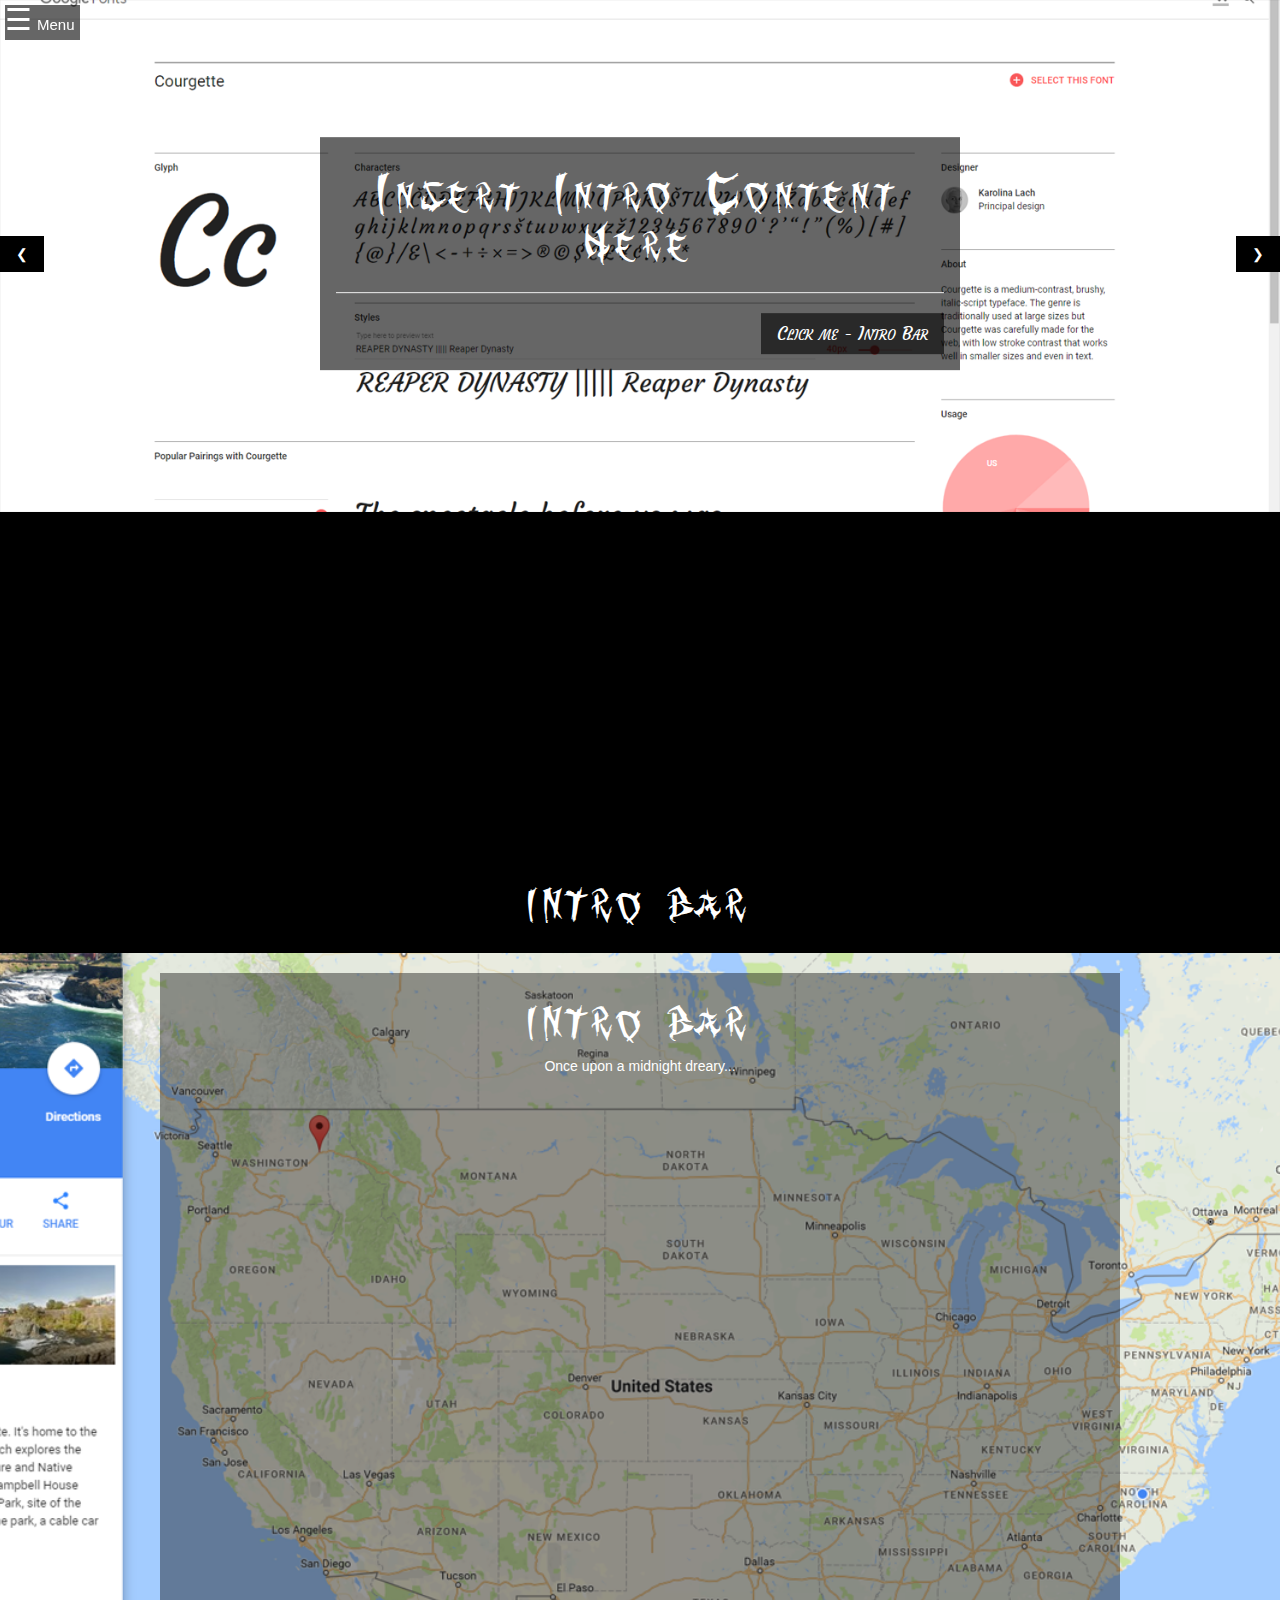
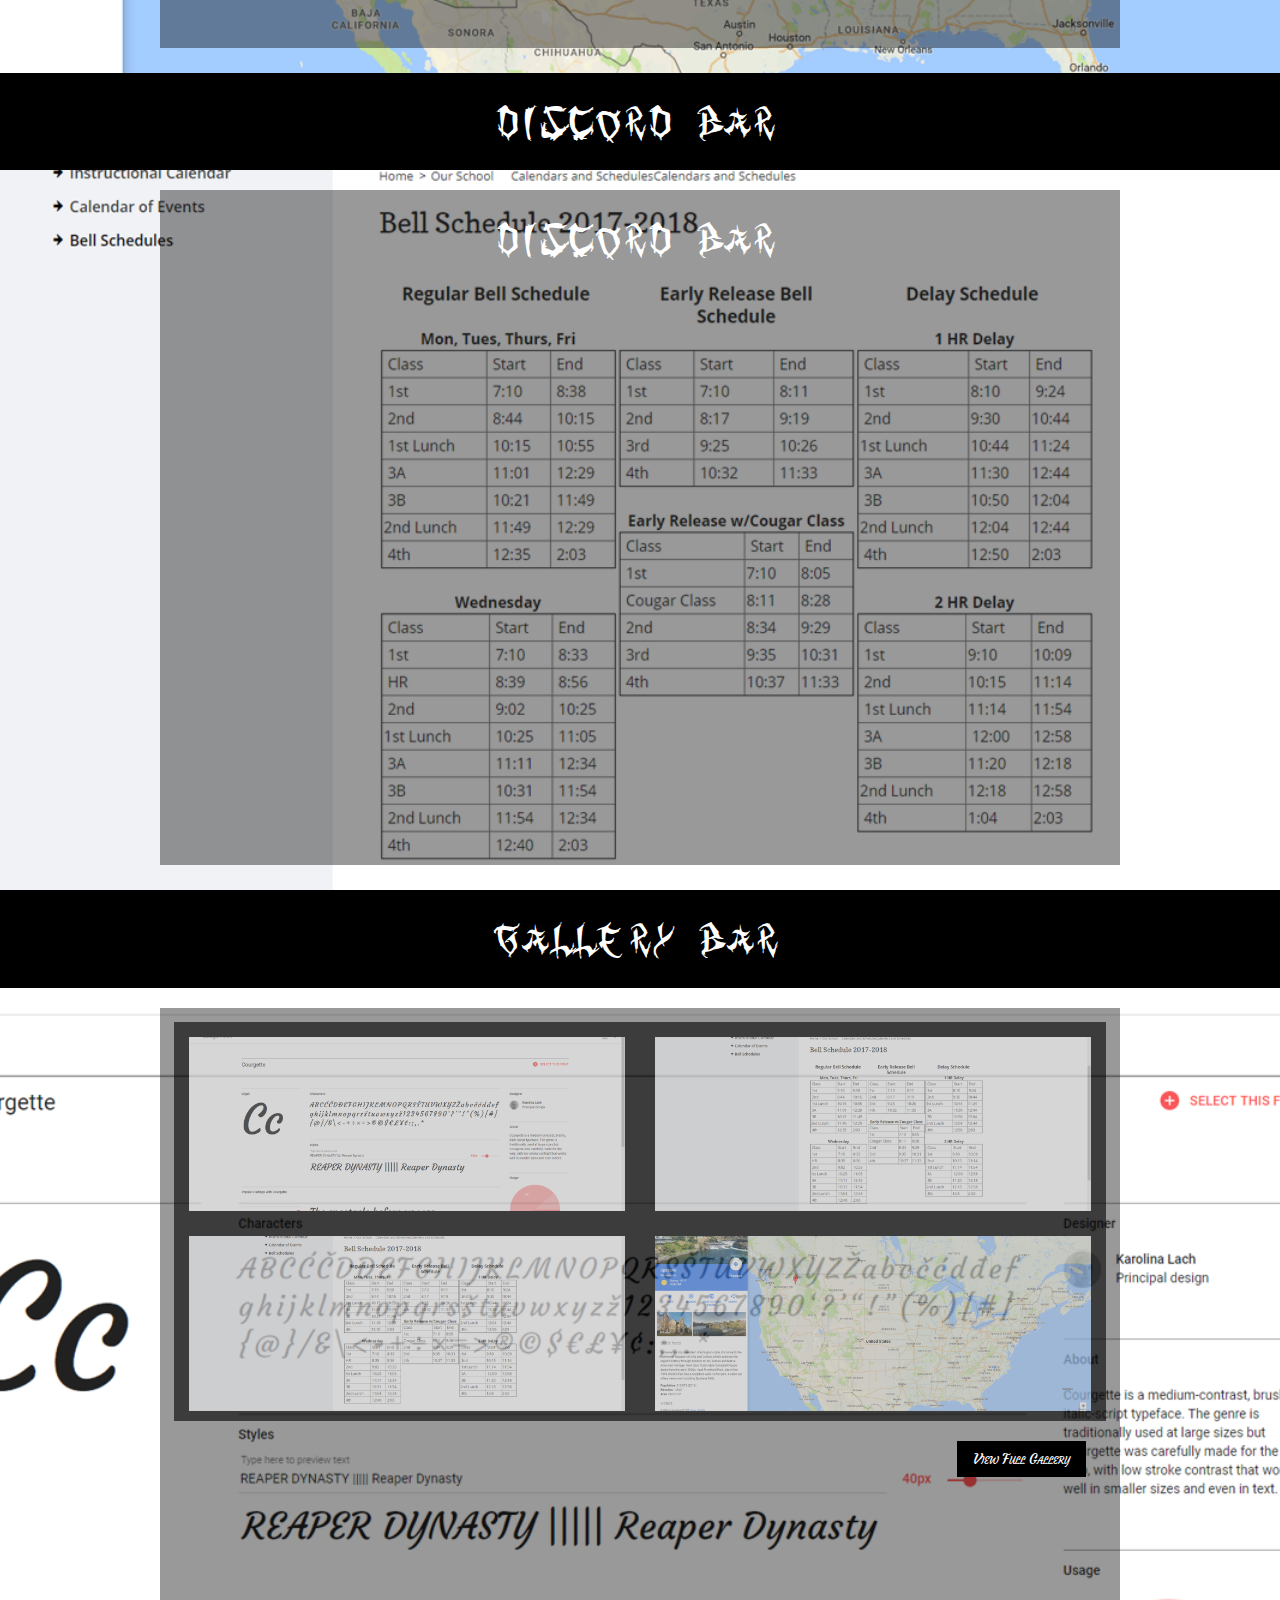
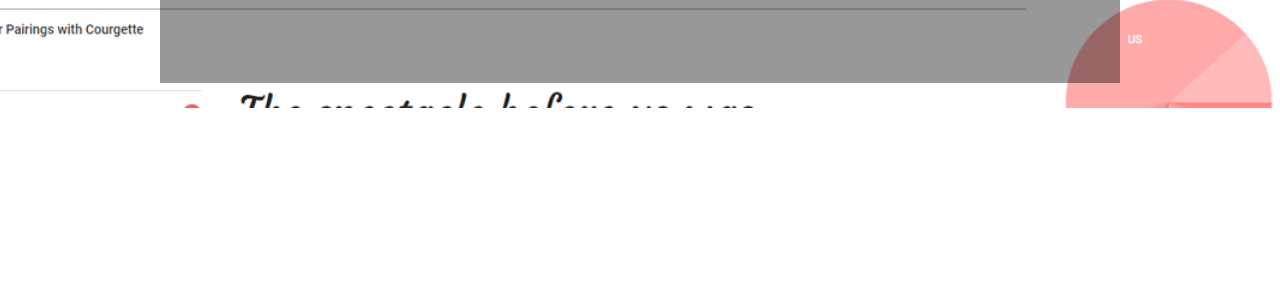
<file: index.htm>
<!DOCTYPE html5>
<html>
	<head>
		<style>
			@import url('https://fonts.googleapis.com/css?family=Courgette');
			@font-face {
			    font-family: 'ming_gothic_jjcrprima';
			    src: url('fonts/ming_gothic-webfont.woff2') format('woff2'),
			         url('fonts/ming_gothic-webfont.woff') format('woff');
			    font-weight: normal;
			    font-style: normal;
			}
		</style>
		<meta name="viewport" content="width=device-width, initial-scale=1">
		<link href="w3.css" rel="stylesheet" type="text/css" />
		<link href="main.css" rel="stylesheet" type="text/css" />
		<link rel="stylesheet" href="https://maxcdn.bootstrapcdn.com/bootstrap/3.3.7/css/bootstrap.min.css">
		<title>Reaper - Home</title>
		<script src="https://ajax.googleapis.com/ajax/libs/jquery/3.2.1/jquery.min.js"></script>
		<script src="https://maxcdn.bootstrapcdn.com/bootstrap/3.3.7/js/bootstrap.min.js"></script>
		<script type="text/javascript">
			// Scroll to specific values
			function scrollto(point) {
				// scrollTo is the same
				window.scroll({
				  top: point, 
				  left: 0, 
				  behavior: 'smooth' 
				});
			}
			function scrollby(distance) {
				// Scroll certain amounts from current position 
				window.scrollBy({ 
				  top: distance, // could be negative value
				  left: 0, 
				  behavior: 'smooth' 
				});
			}
			function indoc(id) {
				// Scroll to a certain element
				document.querySelector(id).scrollIntoView({ 
				  block: "start",
				  inline: "nearest",
				  behavior: 'smooth'
				});
			}
			//Navagation bar functions
			function openNav() {
			    document.getElementById("menuSidenav").style.width = "15%";
			    document.getElementById("menu").style.opacity = 0;
			}

			function closeNav() {
			    document.getElementById("menuSidenav").style.width = "0%";
			    document.getElementById("menu").style.opacity = 1;
			}
		</script>
	</head>
	<body>
		<!--Navagation Bar-->
		<div id="menuSidenav" class="sidenav">
			<a href="javascript:void(0)" class="closebtn" onclick="closeNav()">&times;</a>
			<a class="w3-button w3-black-transparent" href="index.htm">Home</a>
			<a class="w3-button w3-black-transparent" href="leadership.htm">Leadership</a>
			<a class="w3-button w3-black-transparent" href="gallery.htm">Photo Gallery</a>
		</div>
		<div id="menu" class="w3-black-transparent">
			<span style="font-size:30px;cursor:pointer" onclick="openNav()">&#9776;<p style="font-size:15px; display: inline; padding: 5px;">Menu</p></span>
		</div>
		<!-- Slideshow -->
		<div id="head">
			<div class="w3-contentNMW w3-display-container">
				<div class="w3-display-container headSlides w3-animate-fading">
					<img src="placeholderIMG/placeholder1.png" style="width:100%;"/>
					<div class="w3-display-middle w3-large w3-container w3-padding-16 w3-black-transparent">
					    <h1>Insert Intro Content Here</h1><hr />
					    <h4></h4><button class="w3-button" onclick="indoc('#introbar')">Click me - Intro Bar</button>
					</div>
				</div>
				<div class="w3-display-container headSlides w3-animate-fading">
					<img src="placeholderIMG/placeholder2.png" style="width:100%;"/>
					<div class="w3-display-middle w3-large w3-container w3-padding-16 w3-black-transparent">
					    <h1>Insert Leadership Content Here</h1><hr />
					    <h4></h4><a href="leadership.htm" class="nolink"><button class="w3-button">Click me</button></a>
					</div>
				</div>
				<div class="w3-display-container headSlides w3-animate-fading">
					<img src="placeholderIMG/placeholder3.png" style="width:100%;"/>
					<div class="w3-display-middle w3-large w3-container w3-padding-16 w3-black-transparent">
					    <h1>Insert Discord Content Here</h1><hr />
					    <h4></h4><button class="w3-button" onclick="indoc('#discordbar')">Click me - Discord Bar</button>
					</div>
				</div>
				<div class="w3-display-container headSlides w3-animate-fading">
					<img src="placeholderIMG/placeholder2.png" style="width:100%;"/>
					<div class="w3-display-middle w3-large w3-container w3-padding-16 w3-black-transparent">
					    <h1>Insert Gallery Content Here</h1><hr />
					    <h4></h4><button class="w3-button" onclick="indoc('#gallerybar')">Click me - Gallery Bar</button>
					</div>
				</div>
				<button class="w3-button w3-display-left w3-black" onclick="plusDivs(-1)">&#10094;</button>
				<button class="w3-button w3-display-right w3-black" onclick="plusDivs(1)">&#10095;</button>
			</div>
			<!--Sideshow Javascript -->
			<script>
				var myIndex = 0;
				carousel();

				function carousel() {
				    var i;
				    var x = document.getElementsByClassName("headSlides");
				    for (i = 0; i < x.length; i++) {
				       x[i].style.display = "none";  
				    }
				    myIndex++;
				    if (myIndex > x.length) {myIndex = 1}    
				    x[myIndex-1].style.display = "block";  
				    setTimeout(carousel, 9000);    
				}
				showDivs(myIndex);

				function plusDivs(n) {
				  showDivs(myIndex += n);
				}

				function showDivs(n) {
				  var i;
				  var x = document.getElementsByClassName("headSlides");
				  if (n > x.length) {myIndex = 1}    
				  if (n < 1) {myIndex = x.length}
				  for (i = 0; i < x.length; i++) {
				     x[i].style.display = "none";  
				  }
				  x[myIndex-1].style.display = "block";  
				}
			</script>
		</div>
		<div id="body">
			<div id="introbar" class="indexbar w3-black">
				<h1>Intro Bar</h1>
			</div>
			<div id="intro">
				<div class="outer">
				  <div class="middle">
				    <div class="inner foreground">

				      <h1>Intro Bar</h1>

				      <p>Once upon a midnight dreary...</p>

				    </div>
				  </div>
				</div>
			</div>
			<div id="discordbar" class="indexbar w3-black">
				<h1>Discord Bar</h1>
			</div>
			<div id="discord">
				<div class="outer">
				  <div class="middle">
				    <div class="inner foreground">

				      <h1>Discord Bar</h1>

				      <iframe style="float:right; margin:30px;" src="https://discordapp.com/widget?id=289516797542137856&theme=dark" width=30% height=80% allowtransparency="true" frameborder="0"></iframe>

				    </div>
				  </div>
				</div>			
			</div>
			<div id="gallerybar" class="indexbar w3-black">
				<h1>Gallery Bar</h1>
			</div>
			<div id="gallery">
				<div class="outer">
				  <div class="middle">
				    <div class="inner foreground">

				      <table id="minigal">
						<tr>
							<td class="w3-hover-opacity-off w3-opacity"><img data-toggle="modal" data-target="#img1"  src="placeholderIMG/placeholder1.png"></td>
							<td class="w3-hover-opacity-off w3-opacity"><img data-toggle="modal" data-target="#img2"  src="placeholderIMG/placeholder2.png"></td>
						</tr>
						<tr>
							<td class="w3-hover-opacity-off w3-opacity"><img data-toggle="modal" data-target="#img3"  src="placeholderIMG/placeholder2.png"></td>
							<td class="w3-hover-opacity-off w3-opacity"><img data-toggle="modal" data-target="#img4"  src="placeholderIMG/placeholder3.png">
							</td>
						</tr>
					  </table>
					  <a href="gallery.htm" class="nolink"><button class="w3-button contentbtn">View Full Gallery</button></a>
				    </div>
				  </div>
				</div>
			</div>
		</div>
		<!-- pop ups -->
		<div class="modal fade" id="img1" role="dialog">
			<div class="modal-dialog modal-lg">
			  <div class="modal-content fullscreen">
				<img src="placeholderIMG/placeholder1.png">
			  </div>
			</div>
		</div>
		<div class="modal fade" id="img2" role="dialog">
			<div class="modal-dialog modal-lg">
			  <div class="modal-content fullscreen">
				<img src="placeholderIMG/placeholder2.png">
			  </div>
			</div>
		</div>
		<div class="modal fade" id="img3" role="dialog">
			<div class="modal-dialog modal-lg">
			  <div class="modal-content fullscreen">
				<img src="placeholderIMG/placeholder2.png">
			  </div>
			</div>
		</div>
		<div class="modal fade" id="img4" role="dialog">
			<div class="modal-dialog modal-lg">
			  <div class="modal-content fullscreen">
				<img src="placeholderIMG/placeholder3.png">
			  </div>
			</div>
		</div>
	</body>
</html>
</file>
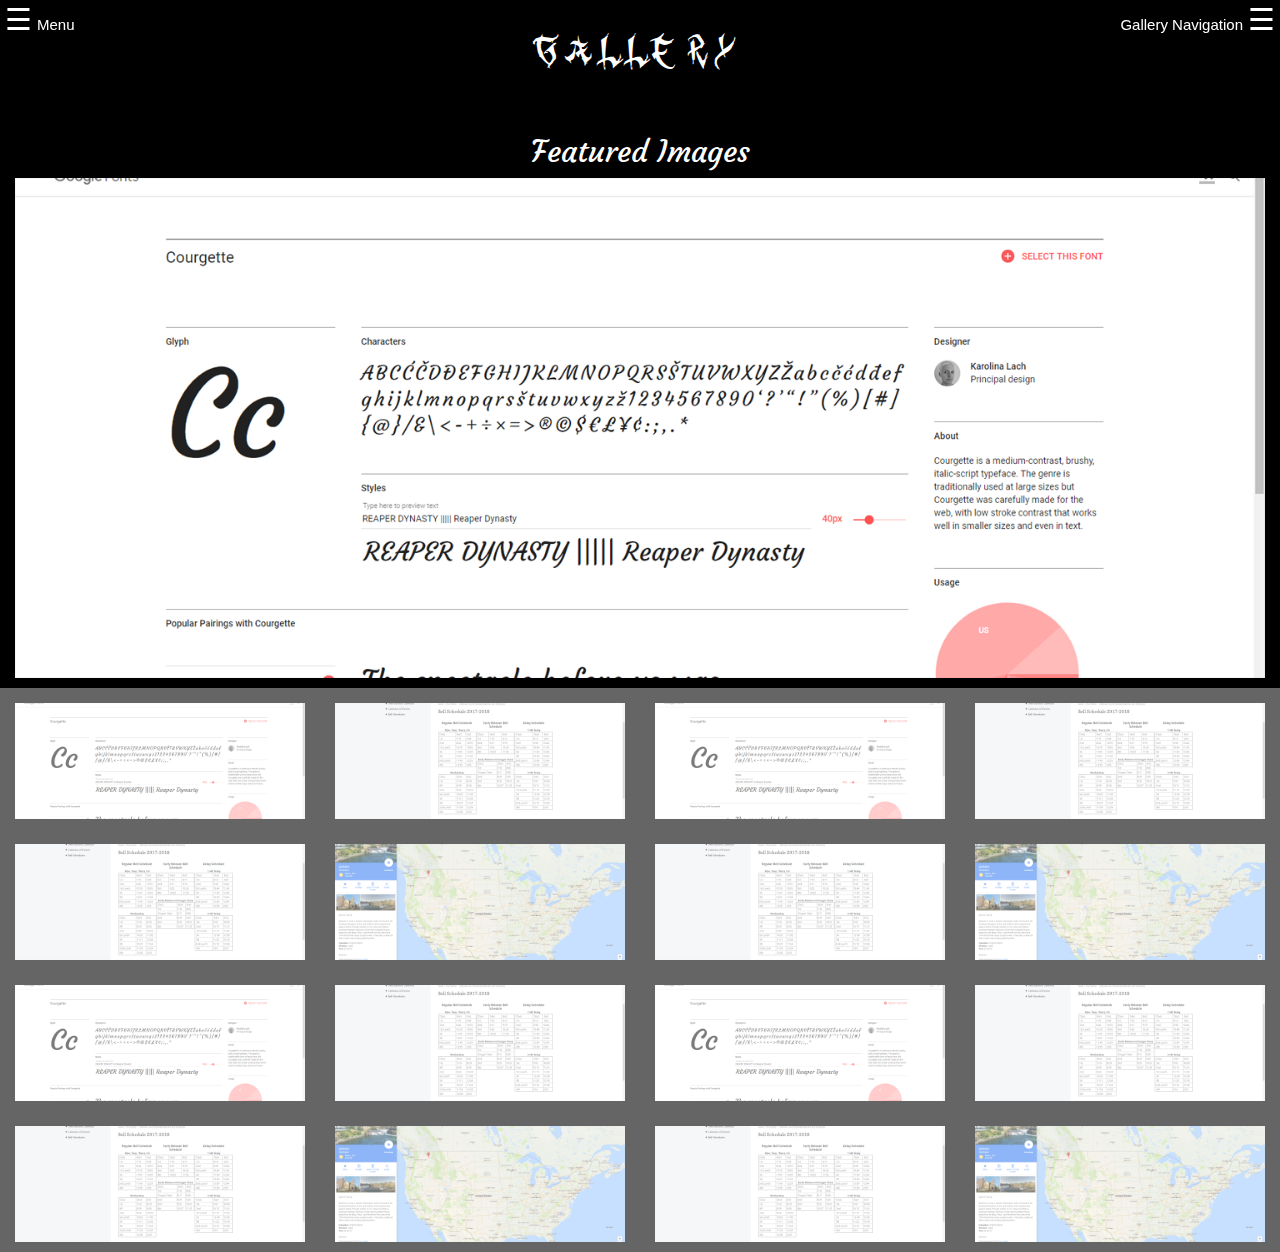
<file: gallery.htm>
<!DOCTYPE Html5>
<html>
	<head>
		<!--
			NOTE FOR ADDING PICTURES:
			-> All general gallery images are id'ed with img[img number]
			--- ex: id="#img4" (fourth image in main gallery)
			-> All featured images DO NOT get id'ed
			-> All images in sections are labeled with [section name][img number]
			--- ex: id="#guildboat1" (first image in guildboat section)
							OR 
			id="#nodewar5" (fith image in nodewar section)
			---------------------------
			ABOUT THE GALLERY TABLE
			
			The table is four columns wide
			-- use colspan=4 for section labels
			-- label wich header with a comment
			-- give an example of id'ing an image
			-- example section header code:
				<tr>
				< !-- Gallery Header id="#galhead1" -- > <- Make sure to close this comment (and remove this)
					<td id="topofgal" colspan=4><h1>Gallery</h1></td>
				</tr>
			----------------------------
			ABOUT THE TABLE IAMGES
			The small imges displaed in a grid
			
			-- Use this code to setup your images:
				<td class="w3-hover-opacity-off w3-opacity"><img data-toggle="modal" data-target="#img2"  src="placeholderIMG/placeholder2.png"></td>
			-- Set the data-target to the image id
			-- Change the img src to your image's sources
			-- Make sure that only 4 images are in each row of the table
			-- -- Exceptions to the above rule when using colspan and rowspan to make larger images;
			-- the data-target id should follow the rules stated in the first section
			----------------------------
			ABOUT THE FULLSCREEN IMAGES
			When clicked images should go to fullscreen (besides the slideshow images)
			
			-- Use this code to setup your fullscreen image:
				<div class="modal fade" id="img1" role="dialog">
					<div class="modal-dialog modal-lg">
					  <div class="modal-content fullscreen">
						<img src="placeholderIMG/placeholder1.png">
					  </div>
					</div>
				</div>
			-- Change the id for the top div to the proper image number and section
			-- Change the image src in the center to the image that matches the id
			-- place a divider bar such as the one below after the code to sperate images from eachother
				<!-- ----------------------------- -- > 
			-- make sure to remove the space in '-- >'
			-- This code can be placed right below the code that holds your image
			-- This code can be placed right after the table image code
		-->
		<style>
			@import url('https://fonts.googleapis.com/css?family=Courgette');
			@font-face {
			    font-family: 'ming_gothic_jjcrprima';
			    src: url('fonts/ming_gothic-webfont.woff2') format('woff2'),
			         url('fonts/ming_gothic-webfont.woff') format('woff');
			    font-weight: normal;
			    font-style: normal;
			}
		</style>
		<meta name="viewport" content="width=device-width, initial-scale=1">
		<link href="w3.css" rel="stylesheet" type="text/css" />
		<link href="main.css" rel="stylesheet" type="text/css" />
		<link rel="stylesheet" href="https://maxcdn.bootstrapcdn.com/bootstrap/3.3.7/css/bootstrap.min.css">
		<title>Reaper - Leadership</title>
		<script src="https://ajax.googleapis.com/ajax/libs/jquery/3.2.1/jquery.min.js"></script>
		<script src="https://maxcdn.bootstrapcdn.com/bootstrap/3.3.7/js/bootstrap.min.js"></script>
		<script type="text/javascript">
			
			function scrollto(point) {
				// scrollTo is the same
				window.scroll({
				  top: point, 
				  left: 0, 
				  behavior: 'smooth' 
				});
			}
			function scrollby(distance) {
				// Scroll certain amounts from current position 
				window.scrollBy({ 
				  top: distance, // could be negative value
				  left: 0, 
				  behavior: 'smooth' 
				});
			}
			function indoc(id) {
				// Scroll to a certain element
				document.querySelector(id).scrollIntoView({ 
				  block: "start",
				  inline: "nearest",
				  behavior: 'smooth'
				});
			}
		
			function openNav() {
			    document.getElementById("menuSidenav").style.width = "15%";
			    document.getElementById("menu").style.opacity = 0;
			}

			function closeNav() {
			    document.getElementById("menuSidenav").style.width = "0%";
			    document.getElementById("menu").style.opacity = 1;
			}
			
			function openGalNav() {
			    document.getElementById("menuGalnav").style.width = "15%";
			    document.getElementById("galmenu").style.opacity = 0;
			}

			function closeGalNav() {
			    document.getElementById("menuGalnav").style.width = "0%";
			    document.getElementById("galmenu").style.opacity = 1;
			}
		</script>
	</head>
	<body id="gallerybody">
		<!-- Main Navigation Menu -->
		<div id="menuSidenav" class="sidenav">
			<a href="javascript:void(0)" class="closebtn" onclick="closeNav()">&times;</a>
			<a class="w3-button w3-black-transparent" href="index.htm">Home</a>
			<a class="w3-button w3-black-transparent" href="leadership.htm">Leadership</a>
			<a class="w3-button w3-black-transparent" href="gallery.htm">Photo Gallery</a>
		</div>
		<div id="menu" class="w3-black-transparent">
			<span style="font-size:30px;cursor:pointer" onclick="openNav()">&#9776;<p style="font-size:15px; display: inline; padding: 5px;">Menu</p></span>
		</div>
		<!-- Gallery Navigation Menu -->
		<div id="menuGalnav" class="sidenav galnav">
			<a href="javascript:void(0)" class="closebtn" onclick="closeGalNav()">&times;</a>
			<a class="w3-button w3-black-transparent" onclick="indoc('#topofgal'), closeGalNav()">Top of Gallery</a>
		</div>
		<div id="galmenu" class="w3-black-transparent">
			<span style="font-size:30px;cursor:pointer" onclick="openGalNav()"><p style="font-size:15px; display: inline; padding: 5px;">Gallery Navigation</p>&#9776;</span>
		</div>
		
		
		
		<table id="fullgallery">
			<tr>
			<!-- Gallery Header -->
				<td id="topofgal" colspan=4><h1>Gallery</h1></td>
			</tr>
			<tr>
				<td colspan=4>
				<h2>Featured Images</h2>
					<div class="w3-contentNMW w3-display-container">
						<div class="w3-display-container headSlides w3-animate-fading">
							<img src="placeholderIMG/placeholder1.png" style="width:100%;"/>
						</div>
						<div class="w3-display-container headSlides w3-animate-fading">
							<img src="placeholderIMG/placeholder2.png" style="width:100%;"/>
						</div>
						<div class="w3-display-container headSlides w3-animate-fading">
							<img src="placeholderIMG/placeholder3.png" style="width:100%;"/>
						</div>
					</div>
					
					<script>
						var myIndex = 0;
						carousel();

						function carousel() {
							var i;
							var x = document.getElementsByClassName("headSlides");
							for (i = 0; i < x.length; i++) {
							   x[i].style.display = "none";  
							}
							myIndex++;
							if (myIndex > x.length) {myIndex = 1}    
							x[myIndex-1].style.display = "block";  
							setTimeout(carousel, 9000);    
						}
						showDivs(myIndex);

						function plusDivs(n) {
						  showDivs(myIndex += n);
						}

						function showDivs(n) {
						  var i;
						  var x = document.getElementsByClassName("headSlides");
						  if (n > x.length) {myIndex = 1}    
						  if (n < 1) {myIndex = x.length}
						  for (i = 0; i < x.length; i++) {
							 x[i].style.display = "none";  
						  }
						  x[myIndex-1].style.display = "block";  
						}
					</script>
				</td>
			</tr>
			<!-- Place sections above here -->
			<!-- Newer sections placed above older sections -->
			<!-- Featured slideshow stays at top -->
			<!-- Full Gallery Below this Line -->
			<tr>
				<td class="w3-hover-opacity-off w3-opacity"><img data-toggle="modal" data-target="#img1"  src="placeholderIMG/placeholder1.png"></td>
				
				<div class="modal fade" id="img1" role="dialog">
					<div class="modal-dialog modal-lg">
					  <div class="modal-content fullscreen">
						<img src="placeholderIMG/placeholder1.png">
					  </div>
					</div>
				</div>
				<!-- ----------------------------- -->
				<td class="w3-hover-opacity-off w3-opacity"><img data-toggle="modal" data-target="#img2"  src="placeholderIMG/placeholder2.png"></td>
				
				<div class="modal fade" id="img2" role="dialog">
					<div class="modal-dialog modal-lg">
					  <div class="modal-content fullscreen">
						<img src="placeholderIMG/placeholder1.png">
					  </div>
					</div>
				</div>
				<!-- ----------------------------- -->
				
				<td class="w3-hover-opacity-off w3-opacity"><img data-toggle="modal" data-target="#img3"  src="placeholderIMG/placeholder1.png"></td>
				
				<div class="modal fade" id="img3" role="dialog">
					<div class="modal-dialog modal-lg">
					  <div class="modal-content fullscreen">
						<img src="placeholderIMG/placeholder1.png">
					  </div>
					</div>
				</div>
				<!-- ----------------------------- -->
				
				<td class="w3-hover-opacity-off w3-opacity"><img data-toggle="modal" data-target="#img4"  src="placeholderIMG/placeholder2.png"></td>
				
				<div class="modal fade" id="img4" role="dialog">
					<div class="modal-dialog modal-lg">
					  <div class="modal-content fullscreen">
						<img src="placeholderIMG/placeholder1.png">
					  </div>
					</div>
				</div>
				<!-- ----------------------------- -->
				
			</tr>
			<tr>
				<td class="w3-hover-opacity-off w3-opacity"><img data-toggle="modal" data-target="#img5"  src="placeholderIMG/placeholder2.png"></td>
				
				<div class="modal fade" id="img5" role="dialog">
					<div class="modal-dialog modal-lg">
					  <div class="modal-content fullscreen">
						<img src="placeholderIMG/placeholder1.png">
					  </div>
					</div>
				</div>
				<!-- ----------------------------- -->
				
				<td class="w3-hover-opacity-off w3-opacity"><img data-toggle="modal" data-target="#img6"  src="placeholderIMG/placeholder3.png"></td>
				
				<div class="modal fade" id="img6" role="dialog">
					<div class="modal-dialog modal-lg">
					  <div class="modal-content fullscreen">
						<img src="placeholderIMG/placeholder1.png">
					  </div>
					</div>
				</div>
				<!-- ----------------------------- -->
				
				<td class="w3-hover-opacity-off w3-opacity"><img data-toggle="modal" data-target="#img7"  src="placeholderIMG/placeholder2.png"></td>
				
				<div class="modal fade" id="img7" role="dialog">
					<div class="modal-dialog modal-lg">
					  <div class="modal-content fullscreen">
						<img src="placeholderIMG/placeholder1.png">
					  </div>
					</div>
				</div>
				<!-- ----------------------------- -->
				
				<td class="w3-hover-opacity-off w3-opacity"><img data-toggle="modal" data-target="#img8"  src="placeholderIMG/placeholder3.png"></td>
				
				<div class="modal fade" id="img8" role="dialog">
					<div class="modal-dialog modal-lg">
					  <div class="modal-content fullscreen">
						<img src="placeholderIMG/placeholder1.png">
					  </div>
					</div>
				</div>
				<!-- ----------------------------- -->
				
			</tr>
			<tr>
				<td class="w3-hover-opacity-off w3-opacity"><img data-toggle="modal" data-target="#img9"  src="placeholderIMG/placeholder1.png"></td>
				
				<div class="modal fade" id="img9" role="dialog">
					<div class="modal-dialog modal-lg">
					  <div class="modal-content fullscreen">
						<img src="placeholderIMG/placeholder1.png">
					  </div>
					</div>
				</div>
				<!-- ----------------------------- -->
				<td class="w3-hover-opacity-off w3-opacity"><img data-toggle="modal" data-target="#img10"  src="placeholderIMG/placeholder2.png"></td>
				
				<div class="modal fade" id="img10" role="dialog">
					<div class="modal-dialog modal-lg">
					  <div class="modal-content fullscreen">
						<img src="placeholderIMG/placeholder1.png">
					  </div>
					</div>
				</div>
				<!-- ----------------------------- -->
				
				<td class="w3-hover-opacity-off w3-opacity"><img data-toggle="modal" data-target="#img11"  src="placeholderIMG/placeholder1.png"></td>
				
				<div class="modal fade" id="img11" role="dialog">
					<div class="modal-dialog modal-lg">
					  <div class="modal-content fullscreen">
						<img src="placeholderIMG/placeholder1.png">
					  </div>
					</div>
				</div>
				<!-- ----------------------------- -->
				
				<td class="w3-hover-opacity-off w3-opacity"><img data-toggle="modal" data-target="#img12"  src="placeholderIMG/placeholder2.png"></td>
				
				<div class="modal fade" id="img12" role="dialog">
					<div class="modal-dialog modal-lg">
					  <div class="modal-content fullscreen">
						<img src="placeholderIMG/placeholder1.png">
					  </div>
					</div>
				</div>
				<!-- ----------------------------- -->
				
			</tr>
			<tr>
				<td class="w3-hover-opacity-off w3-opacity"><img data-toggle="modal" data-target="#img13"  src="placeholderIMG/placeholder2.png"></td>
				
				<div class="modal fade" id="img13" role="dialog">
					<div class="modal-dialog modal-lg">
					  <div class="modal-content fullscreen">
						<img src="placeholderIMG/placeholder1.png">
					  </div>
					</div>
				</div>
				<!-- ----------------------------- -->
				
				<td class="w3-hover-opacity-off w3-opacity"><img data-toggle="modal" data-target="#img14"  src="placeholderIMG/placeholder3.png"></td>
				
				<div class="modal fade" id="img14" role="dialog">
					<div class="modal-dialog modal-lg">
					  <div class="modal-content fullscreen">
						<img src="placeholderIMG/placeholder1.png">
					  </div>
					</div>
				</div>
				<!-- ----------------------------- -->
				
				<td class="w3-hover-opacity-off w3-opacity"><img data-toggle="modal" data-target="#img15"  src="placeholderIMG/placeholder2.png"></td>
				
				<div class="modal fade" id="img15" role="dialog">
					<div class="modal-dialog modal-lg">
					  <div class="modal-content fullscreen">
						<img src="placeholderIMG/placeholder1.png">
					  </div>
					</div>
				</div>
				<!-- ----------------------------- -->
				
				<td class="w3-hover-opacity-off w3-opacity"><img data-toggle="modal" data-target="#img16"  src="placeholderIMG/placeholder3.png"></td>
				
				<div class="modal fade" id="img16" role="dialog">
					<div class="modal-dialog modal-lg">
					  <div class="modal-content fullscreen">
						<img src="placeholderIMG/placeholder1.png">
					  </div>
					</div>
				</div>
				<!-- ----------------------------- -->
			</tr>
			<!-- ENDED ON 16 -->
			
		  </table>
	</body>
</html>
</file>
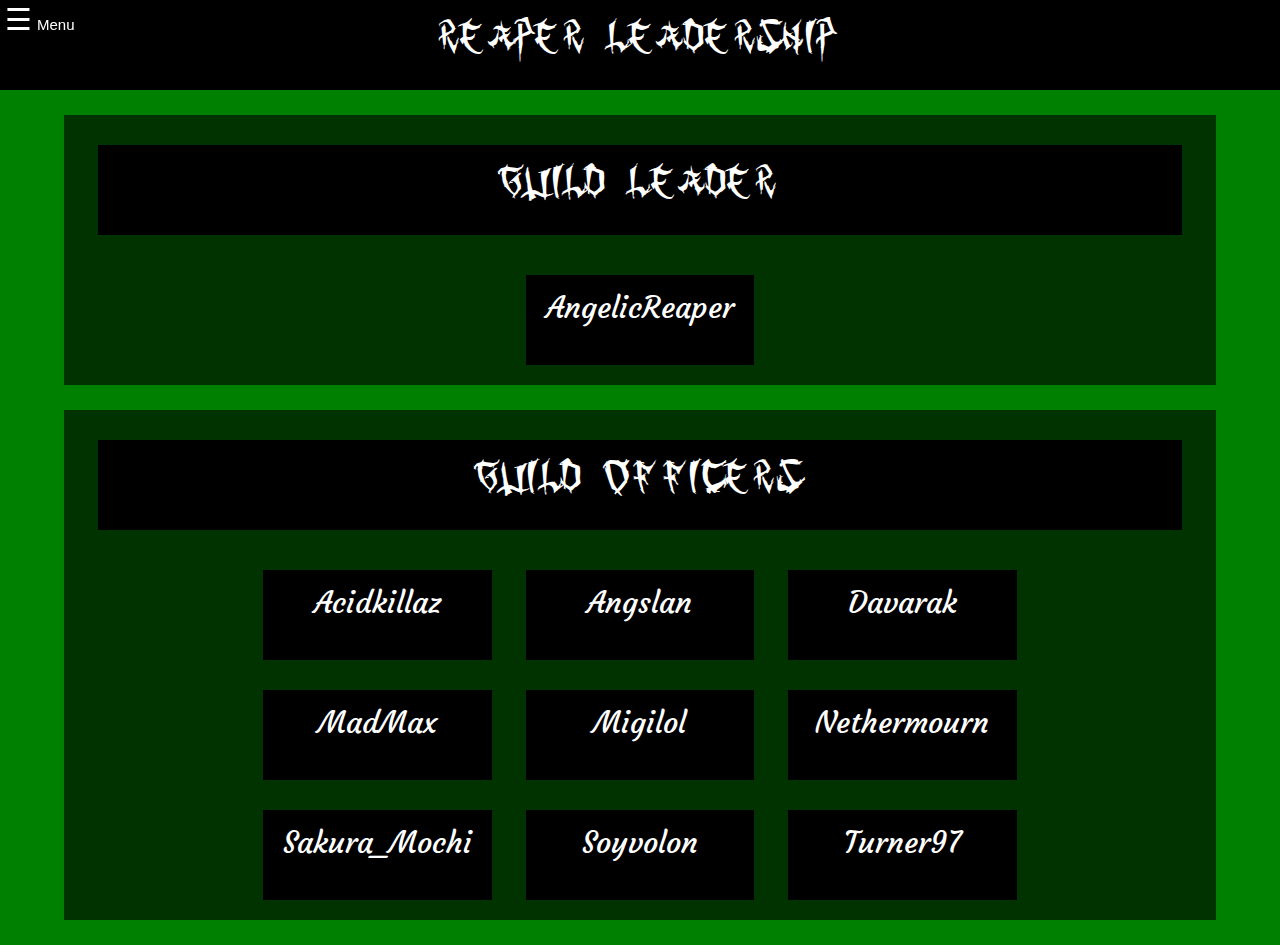
<file: leadership.htm>
<!DOCTYPE html5>
	<html>
	<head>
		<style>
			@import url('https://fonts.googleapis.com/css?family=Courgette');
			@font-face {
			    font-family: 'ming_gothic_jjcrprima';
			    src: url('fonts/ming_gothic-webfont.woff2') format('woff2'),
			         url('fonts/ming_gothic-webfont.woff') format('woff');
			    font-weight: normal;
			    font-style: normal;
			}
		</style>
		<meta name="viewport" content="width=device-width, initial-scale=1">
		<link href="w3.css" rel="stylesheet" type="text/css" />
		<link href="main.css" rel="stylesheet" type="text/css" />
		<link rel="stylesheet" href="https://maxcdn.bootstrapcdn.com/bootstrap/3.3.7/css/bootstrap.min.css">
		<title>Reaper - Leadership</title>
		<script src="https://ajax.googleapis.com/ajax/libs/jquery/3.2.1/jquery.min.js"></script>
		<script src="https://maxcdn.bootstrapcdn.com/bootstrap/3.3.7/js/bootstrap.min.js"></script>
		<script type="text/javascript">
			function openNav() {
			    document.getElementById("menuSidenav").style.width = "15%";
			    document.getElementById("menu").style.opacity = 0;
			}

			function closeNav() {
			    document.getElementById("menuSidenav").style.width = "0%";
			    document.getElementById("menu").style.opacity = 1;
			}
		</script>
	</head>
	<body id="leadership">
		<div id="menuSidenav" class="sidenav">
			<a href="javascript:void(0)" class="closebtn" onclick="closeNav()">&times;</a>
			<a class="w3-button w3-black-transparent" href="index.htm">Home</a>
			<a class="w3-button w3-black-transparent" href="leadership.htm">Leadership</a>
			<a class="w3-button w3-black-transparent" href="gallery.htm">Photo Gallery</a>
		</div>
		<div id="menu" class="w3-black-transparent">
			<span style="font-size:30px;cursor:pointer" onclick="openNav()">&#9776;<p style="font-size:15px; display: inline; padding: 5px;">Menu</p></span>
		</div>

		<div id="leadheader">
			<h1>Reaper Leadership</h1>
		</div>
		<div style="width: 100%; height:10%"></div>
		<div id="guildleader" class="leadershipbox w3-black-transparent">
			<div class="leaderbar">
				<h1>Guild Leader</h1>
			</div>
				<h2 data-toggle="modal" data-target="#angelicreaperfade">AngelicReaper</h2>
		</div>
		<div id="guildofficer" class="leadershipbox w3-black-transparent">
			<div  class="leaderbar">
				<h1>Guild Officers</h1>
			</div>
			<div>
				<h2 data-toggle="modal" data-target="#acidkillazfade">Acidkillaz</h2>
				<h2 data-toggle="modal" data-target="#angslanfade">Angslan</h2>
				<h2 data-toggle="modal" data-target="#davarakfade">Davarak</h2>
			</div>
			<div>
				<h2 data-toggle="modal" data-target="#madmaxfade">MadMax</h2>
				<h2 data-toggle="modal" data-target="#migilolfade">Migilol</h2>
				<h2 data-toggle="modal" data-target="#nethermournfade">Nethermourn</h2>
			</div>
			<div>
				<h2 data-toggle="modal" data-target="#sakuramochifade">Sakura_Mochi</h2>
				<h2 data-toggle="modal" data-target="#soyvolonfade">Soyvolon</h2>
				<h2 data-toggle="modal" data-target="#turnerfade">Turner97</h2>
			</div>
		</div>

		<!-- FULLSCREEN DISPLAY BOXES-->
		<!-- GUILD LEADER -->
		<div class="modal fade" id="angelicreaperfade" role="dialog">
			<div class="modal-dialog modal-lg">
			  <div class="modal-content fullscreen">
				<!-- inset AngelicReaper stuff here -->
				<div class="leadershipdesc">
					<h1>AngelicReaper</h1>
					<h5>AngelicReaper()</h5>
					<hr />
					<p></p>
				</div>
			  </div>
			</div>
		</div>
		<!-- GUILD OFFICERS -->
		<div class="modal fade" id="acidkillazfade" role="dialog">
			<div class="modal-dialog modal-lg">
			  <div class="modal-content fullscreen">
				<!-- inset Acidkillaz stuff here -->
				<div class="leadershipdesc">
					<h1>Acidkillaz</h1>
					<h5>Acidkillaz()</h5>
					<hr />
					<p></p>
				</div>
			  </div>
			</div>
		</div>

		<div class="modal fade" id="angslanfade" role="dialog">
			<div class="modal-dialog modal-lg">
			  <div class="modal-content fullscreen">
				<!-- inset Angslan stuff here -->
				<div class="leadershipdesc">
					<h1>Angslan</h1>
					<h5>Angslan()</h5>
					<hr />
					<p></p>
				</div>
			  </div>
			</div>
		</div>

		<div class="modal fade" id="davarakfade" role="dialog">
			<div class="modal-dialog modal-lg">
			  <div class="modal-content fullscreen">
				<!-- inset Davarak stuff here -->
				<div class="leadershipdesc">
					<h1>Davarak</h1>
					<h5>Davarak()</h5>
					<hr />
					<p></p>
				</div>
			  </div>
			</div>
		</div>

		<!-- -->

		<div class="modal fade" id="madmaxfade" role="dialog">
			<div class="modal-dialog modal-lg">
			  <div class="modal-content fullscreen">
				<!-- inset MadMax stuff here -->
				<div class="leadershipdesc">
					<h1>MadMax</h1>
					<h5>MadMax()</h5>
					<hr />
					<p></p>
				</div>
			  </div>
			</div>
		</div>

		<div class="modal fade" id="migilolfade" role="dialog">
			<div class="modal-dialog modal-lg">
			  <div class="modal-content fullscreen">
				<!-- inset Migilol stuff here -->
				<div class="leadershipdesc">
					<h1>Migilol</h1>
					<h5>Migilol()</h5>
					<hr />
					<p></p>
				</div>
			  </div>
			</div>
		</div>

		<div class="modal fade" id="nethermournfade" role="dialog">
			<div class="modal-dialog modal-lg">
			  <div class="modal-content fullscreen">
				<!-- inset Nethermourn stuff here -->
				<div class="leadershipdesc">
					<h1>Nethermourn</h1>
					<h5>Nethermourn()</h5>
					<hr />
					<p></p>
				</div>
			  </div>
			</div>
		</div>

		<!-- -->

		<div class="modal fade" id="sakuramochifade" role="dialog">
			<div class="modal-dialog modal-lg">
			  <div class="modal-content fullscreen">
				<!-- inset Sakura_Mochi stuff here -->
				<div class="leadershipdesc">
					<h1>Sakura_Mochi</h1>
					<h5>Sakura_Mochi()</h5>
					<hr />
					<p></p>
				</div>
			  </div>
			</div>
		</div>

		<div class="modal fade" id="soyvolonfade" role="dialog">
			<div class="modal-dialog modal-lg">
			  <div class="modal-content fullscreen">
				<!-- inset Soyvolon stuff here -->
				<div class="leadershipdesc">
					<h1>Soyvolon</h1>
					<h5>Soyvolon(Saliyn)</h5>
					<hr />
					<p style="font-size: 10em; font-family:Courgette">How's Life?</p>
				</div>
			  </div>
			</div>
		</div>

		<div class="modal fade" id="turnerfade" role="dialog">
			<div class="modal-dialog modal-lg">
			  <div class="modal-content fullscreen">
				<!-- inset Turner97 stuff here -->
				<div class="leadershipdesc">
					<h1>Turner97</h1>
					<h5>Turner97()</h5>
					<hr />
					<p></p>
				</div>
			  </div>
			</div>
		</div>
	</body>
</html>
</file>
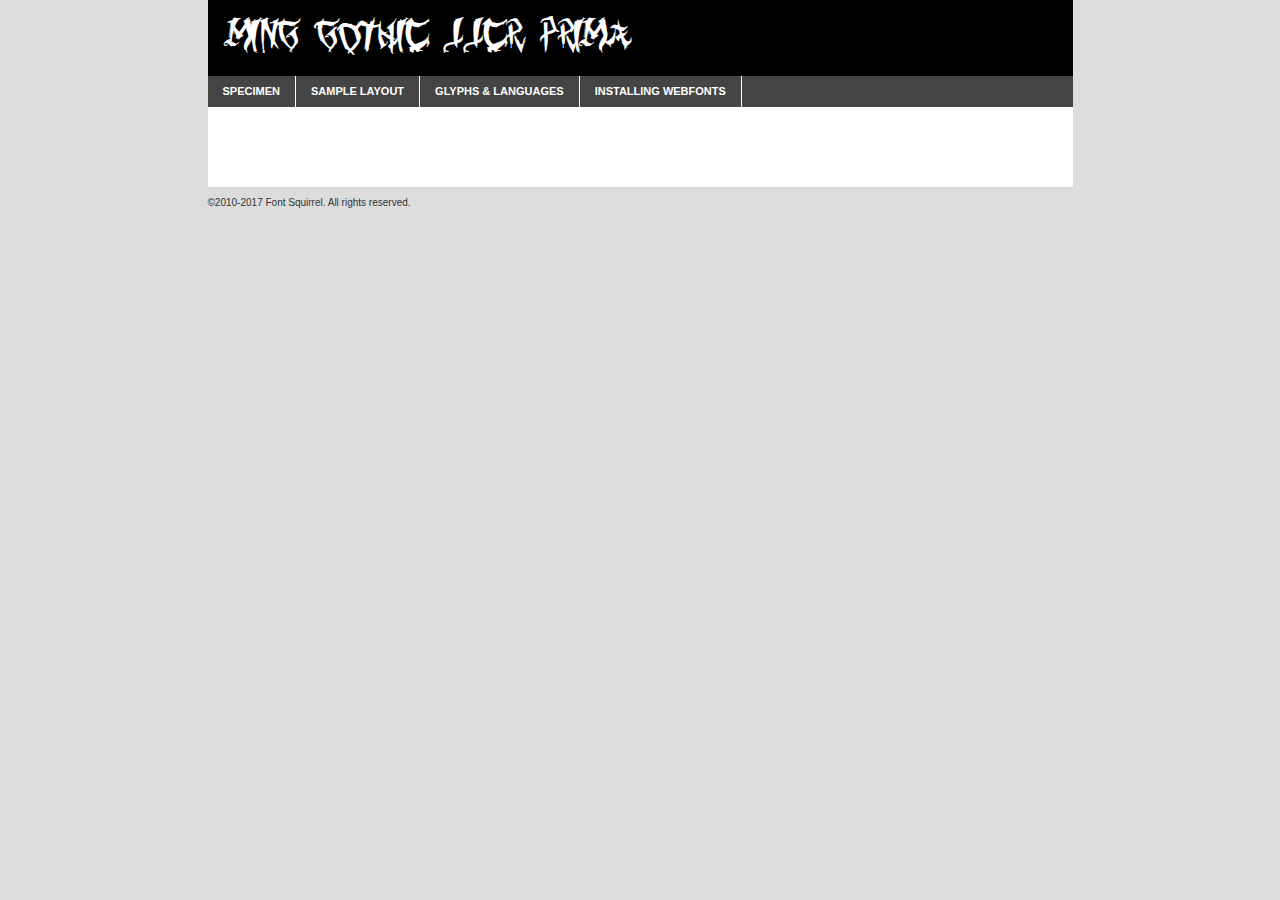
<file: fonts/ming_gothic-demo.html>
<!DOCTYPE html PUBLIC "-//W3C//DTD XHTML 1.0 Transitional//EN"
	"http://www.w3.org/TR/xhtml1/DTD/xhtml1-transitional.dtd">

<html xmlns="http://www.w3.org/1999/xhtml" xml:lang="en" lang="en">
<head>
	<meta http-equiv="Content-Type" content="text/html; charset=utf-8" />
	<script src="http://ajax.googleapis.com/ajax/libs/jquery/1.7.2/jquery.min.js" type="text/javascript" charset="utf-8"></script>
	<script type="text/javascript">
	(function($){$.fn.easyTabs=function(option){var param=jQuery.extend({fadeSpeed:"fast",defaultContent:1,activeClass:'active'},option);$(this).each(function(){var thisId="#"+this.id;if(param.defaultContent==''){param.defaultContent=1;}
	if(typeof param.defaultContent=="number")
	{var defaultTab=$(thisId+" .tabs li:eq("+(param.defaultContent-1)+") a").attr('href').substr(1);}else{var defaultTab=param.defaultContent;}
	$(thisId+" .tabs li a").each(function(){var tabToHide=$(this).attr('href').substr(1);$("#"+tabToHide).addClass('easytabs-tab-content');});hideAll();changeContent(defaultTab);function hideAll(){$(thisId+" .easytabs-tab-content").hide();}
	function changeContent(tabId){hideAll();$(thisId+" .tabs li").removeClass(param.activeClass);$(thisId+" .tabs li a[href=#"+tabId+"]").closest('li').addClass(param.activeClass);if(param.fadeSpeed!="none")
	{$(thisId+" #"+tabId).fadeIn(param.fadeSpeed);}else{$(thisId+" #"+tabId).show();}}
	$(thisId+" .tabs li").click(function(){var tabId=$(this).find('a').attr('href').substr(1);changeContent(tabId);return false;});});}})(jQuery);
	</script>
	<link rel="stylesheet" href="specimen_files/specimen_stylesheet.css" type="text/css" charset="utf-8" />
	<link rel="stylesheet" href="stylesheet.css" type="text/css" charset="utf-8" />

	<style type="text/css">
					body{
				font-family: 'ming_gothic_jjcrprima';
							}
		</style>

	<title>Ming Gothic JJCR Prima Specimen</title>
	
	
	<script type="text/javascript" charset="utf-8">
		$(document).ready(function() {
			$('#container').easyTabs({defaultContent:1});
		});
	</script>
</head>

<body>
<div id="container">
	<div id="header">
		Ming Gothic JJCR Prima	</div>
	<ul class="tabs">
		<li><a href="#specimen">Specimen</a></li>
		<li><a href="#layout">Sample Layout</a></li>
				<li><a href="#glyphs">Glyphs &amp; Languages</a></li>
		<li><a href="#installing">Installing Webfonts</a></li>
		
	</ul>
	
	<div id="main_content">

		
			<div id="specimen">
		
				<div class="section">
					<div class="grid12 firstcol">
						<div class="huge">AaBb</div>
					</div>
				</div>
		
				<div class="section">
					<div class="glyph_range">A&#x200B;B&#x200b;C&#x200b;D&#x200b;E&#x200b;F&#x200b;G&#x200b;H&#x200b;I&#x200b;J&#x200b;K&#x200b;L&#x200b;M&#x200b;N&#x200b;O&#x200b;P&#x200b;Q&#x200b;R&#x200b;S&#x200b;T&#x200b;U&#x200b;V&#x200b;W&#x200b;X&#x200b;Y&#x200b;Z&#x200b;a&#x200b;b&#x200b;c&#x200b;d&#x200b;e&#x200b;f&#x200b;g&#x200b;h&#x200b;i&#x200b;j&#x200b;k&#x200b;l&#x200b;m&#x200b;n&#x200b;o&#x200b;p&#x200b;q&#x200b;r&#x200b;s&#x200b;t&#x200b;u&#x200b;v&#x200b;w&#x200b;x&#x200b;y&#x200b;z&#x200b;1&#x200b;2&#x200b;3&#x200b;4&#x200b;5&#x200b;6&#x200b;7&#x200b;8&#x200b;9&#x200b;0&#x200b;&amp;&#x200b;.&#x200b;,&#x200b;?&#x200b;!&#x200b;&#64;&#x200b;(&#x200b;)&#x200b;#&#x200b;$&#x200b;%&#x200b;*&#x200b;+&#x200b;-&#x200b;=&#x200b;:&#x200b;;</div>
				</div>
				<div class="section">
					<div class="grid12 firstcol">
						<table class="sample_table">
							<tr><td>10</td><td class="size10">abcdefghijklmnopqrstuvwxyzABCDEFGHIJKLMNOPQRSTUVWXYZ0123456789abcdefghijklmnopqrstuvwxyzABCDEFGHIJKLMNOPQRSTUVWXYZ0123456789abcdefghijklmnopqrstuvwxyzABCDEFGHIJKLMNOPQRSTUVWXYZ</td></tr>
							<tr><td>11</td><td class="size11">abcdefghijklmnopqrstuvwxyzABCDEFGHIJKLMNOPQRSTUVWXYZ0123456789abcdefghijklmnopqrstuvwxyzABCDEFGHIJKLMNOPQRSTUVWXYZ0123456789abcdefghijklmnopqrstuvwxyzABCDEFGHIJKLMNOPQRSTUVWXYZ</td></tr>
							<tr><td>12</td><td class="size12">abcdefghijklmnopqrstuvwxyzABCDEFGHIJKLMNOPQRSTUVWXYZ0123456789abcdefghijklmnopqrstuvwxyzABCDEFGHIJKLMNOPQRSTUVWXYZ0123456789abcdefghijklmnopqrstuvwxyzABCDEFGHIJKLMNOPQRSTUVWXYZ</td></tr>
							<tr><td>13</td><td class="size13">abcdefghijklmnopqrstuvwxyzABCDEFGHIJKLMNOPQRSTUVWXYZ0123456789abcdefghijklmnopqrstuvwxyzABCDEFGHIJKLMNOPQRSTUVWXYZ0123456789abcdefghijklmnopqrstuvwxyzABCDEFGHIJKLMNOPQRSTUVWXYZ</td></tr>
							<tr><td>14</td><td class="size14">abcdefghijklmnopqrstuvwxyzABCDEFGHIJKLMNOPQRSTUVWXYZ0123456789abcdefghijklmnopqrstuvwxyzABCDEFGHIJKLMNOPQRSTUVWXYZ0123456789abcdefghijklmnopqrstuvwxyzABCDEFGHIJKLMNOPQRSTUVWXYZ</td></tr>
							<tr><td>16</td><td class="size16">abcdefghijklmnopqrstuvwxyzABCDEFGHIJKLMNOPQRSTUVWXYZ0123456789abcdefghijklmnopqrstuvwxyzABCDEFGHIJKLMNOPQRSTUVWXYZ</td></tr>
							<tr><td>18</td><td class="size18">abcdefghijklmnopqrstuvwxyzABCDEFGHIJKLMNOPQRSTUVWXYZ0123456789abcdefghijklmnopqrstuvwxyzABCDEFGHIJKLMNOPQRSTUVWXYZ</td></tr>
							<tr><td>20</td><td class="size20">abcdefghijklmnopqrstuvwxyzABCDEFGHIJKLMNOPQRSTUVWXYZ0123456789abcdefghijklmnopqrstuvwxyzABCDEFGHIJKLMNOPQRSTUVWXYZ</td></tr>
							<tr><td>24</td><td class="size24">abcdefghijklmnopqrstuvwxyzABCDEFGHIJKLMNOPQRSTUVWXYZ0123456789abcdefghijklmnopqrstuvwxyzABCDEFGHIJKLMNOPQRSTUVWXYZ</td></tr>
							<tr><td>30</td><td class="size30">abcdefghijklmnopqrstuvwxyzABCDEFGHIJKLMNOPQRSTUVWXYZ0123456789abcdefghijklmnopqrstuvwxyzABCDEFGHIJKLMNOPQRSTUVWXYZ</td></tr>
							<tr><td>36</td><td class="size36">abcdefghijklmnopqrstuvwxyzABCDEFGHIJKLMNOPQRSTUVWXYZ0123456789abcdefghijklmnopqrstuvwxyzABCDEFGHIJKLMNOPQRSTUVWXYZ</td></tr>
							<tr><td>48</td><td class="size48">abcdefghijklmnopqrstuvwxyzABCDEFGHIJKLMNOPQRSTUVWXYZ0123456789abcdefghijklmnopqrstuvwxyzABCDEFGHIJKLMNOPQRSTUVWXYZ</td></tr>
							<tr><td>60</td><td class="size60">abcdefghijklmnopqrstuvwxyzABCDEFGHIJKLMNOPQRSTUVWXYZ0123456789abcdefghijklmnopqrstuvwxyzABCDEFGHIJKLMNOPQRSTUVWXYZ</td></tr>
							<tr><td>72</td><td class="size72">abcdefghijklmnopqrstuvwxyzABCDEFGHIJKLMNOPQRSTUVWXYZ0123456789abcdefghijklmnopqrstuvwxyzABCDEFGHIJKLMNOPQRSTUVWXYZ</td></tr>
							<tr><td>90</td><td class="size90">abcdefghijklmnopqrstuvwxyzABCDEFGHIJKLMNOPQRSTUVWXYZ0123456789abcdefghijklmnopqrstuvwxyzABCDEFGHIJKLMNOPQRSTUVWXYZ</td></tr>
						</table>
				
					</div>
			
				</div>
		
		
		
								<div class="section" id="bodycomparison">


										<div id="xheight">
				<div class="fontbody">&#x25FC;&#x25FC;&#x25FC;&#x25FC;&#x25FC;&#x25FC;&#x25FC;&#x25FC;&#x25FC;&#x25FC;&#x25FC;&#x25FC;&#x25FC;&#x25FC;&#x25FC;&#x25FC;&#x25FC;&#x25FC;&#x25FC;&#x25FC;&#x25FC;&#x25FC;&#x25FC;&#x25FC;&#x25FC;&#x25FC;&#x25FC;&#x25FC;&#x25FC;&#x25FC;&#x25FC;&#x25FC;&#x25FC;&#x25FC;&#x25FC;&#x25FC;&#x25FC;&#x25FC;&#x25FC;&#x25FC;&#x25FC;&#x25FC;&#x25FC;&#x25FC;&#x25FC;&#x25FC;&#x25FC;&#x25FC;&#x25FC;&#x25FC;&#x25FC;&#x25FC;&#x25FC;&#x25FC;&#x25FC;&#x25FC;&#x25FC;&#x25FC;&#x25FC;&#x25FC;&#x25FC;&#x25FC;&#x25FC;&#x25FC;&#x25FC;&#x25FC;&#x25FC;&#x25FC;&#x25FC;&#x25FC;&#x25FC;&#x25FC;&#x25FC;&#x25FC;&#x25FC;&#x25FC;&#x25FC;&#x25FC;&#x25FC;&#x25FC;&#x25FC;&#x25FC;&#x25FC;&#x25FC;&#x25FC;&#x25FC;&#x25FC;&#x25FC;&#x25FC;&#x25FC;&#x25FC;&#x25FC;&#x25FC;&#x25FC;&#x25FC;&#x25FC;&#x25FC;&#x25FC;&#x25FC;body</div><div class="arialbody">body</div><div class="verdanabody">body</div><div class="georgiabody">body</div></div>
										<div class="fontbody" style="z-index:1">
											body<span>Ming Gothic JJCR Prima</span>
										</div>
										<div class="arialbody" style="z-index:1">
											body<span>Arial</span>
										</div>
										<div class="verdanabody" style="z-index:1">
											body<span>Verdana</span>
										</div>
										<div class="georgiabody" style="z-index:1">
											body<span>Georgia</span>
										</div>



								</div>
		
		
				<div class="section psample psample_row1" id="">
					
					<div class="grid2 firstcol">
						<p class="size10"><span>10.</span>Aenean lacinia bibendum nulla sed consectetur. Fusce dapibus, tellus ac cursus commodo, tortor mauris condimentum nibh, ut fermentum massa justo sit amet risus. Nullam id dolor id nibh ultricies vehicula ut id elit. Cum sociis natoque penatibus et magnis dis parturient montes, nascetur ridiculus mus. Nulla vitae elit libero, a pharetra augue.</p>
			
					</div>
					<div class="grid3">
						<p class="size11"><span>11.</span>Aenean lacinia bibendum nulla sed consectetur. Fusce dapibus, tellus ac cursus commodo, tortor mauris condimentum nibh, ut fermentum massa justo sit amet risus. Nullam id dolor id nibh ultricies vehicula ut id elit. Cum sociis natoque penatibus et magnis dis parturient montes, nascetur ridiculus mus. Nulla vitae elit libero, a pharetra augue.</p>
			
					</div>
					<div class="grid3">
						<p class="size12"><span>12.</span>Aenean lacinia bibendum nulla sed consectetur. Fusce dapibus, tellus ac cursus commodo, tortor mauris condimentum nibh, ut fermentum massa justo sit amet risus. Nullam id dolor id nibh ultricies vehicula ut id elit. Cum sociis natoque penatibus et magnis dis parturient montes, nascetur ridiculus mus. Nulla vitae elit libero, a pharetra augue.</p>
			
					</div>
					<div class="grid4">
						<p class="size13"><span>13.</span>Aenean lacinia bibendum nulla sed consectetur. Fusce dapibus, tellus ac cursus commodo, tortor mauris condimentum nibh, ut fermentum massa justo sit amet risus. Nullam id dolor id nibh ultricies vehicula ut id elit. Cum sociis natoque penatibus et magnis dis parturient montes, nascetur ridiculus mus. Nulla vitae elit libero, a pharetra augue.</p>
			
					</div>
					<div class="white_blend"></div>
					
				</div>
				<div class="section psample psample_row2" id="">
					<div class="grid3 firstcol">
						<p class="size14"><span>14.</span>Aenean lacinia bibendum nulla sed consectetur. Fusce dapibus, tellus ac cursus commodo, tortor mauris condimentum nibh, ut fermentum massa justo sit amet risus. Nullam id dolor id nibh ultricies vehicula ut id elit. Cum sociis natoque penatibus et magnis dis parturient montes, nascetur ridiculus mus. Nulla vitae elit libero, a pharetra augue.</p>
			
					</div>
					<div class="grid4">
						<p class="size16"><span>16.</span>Aenean lacinia bibendum nulla sed consectetur. Fusce dapibus, tellus ac cursus commodo, tortor mauris condimentum nibh, ut fermentum massa justo sit amet risus. Nullam id dolor id nibh ultricies vehicula ut id elit. Cum sociis natoque penatibus et magnis dis parturient montes, nascetur ridiculus mus. Nulla vitae elit libero, a pharetra augue.</p>
			
					</div>
					<div class="grid5">
						<p class="size18"><span>18.</span>Aenean lacinia bibendum nulla sed consectetur. Fusce dapibus, tellus ac cursus commodo, tortor mauris condimentum nibh, ut fermentum massa justo sit amet risus. Nullam id dolor id nibh ultricies vehicula ut id elit. Cum sociis natoque penatibus et magnis dis parturient montes, nascetur ridiculus mus. Nulla vitae elit libero, a pharetra augue.</p>
			
					</div>

					<div class="white_blend"></div>

				</div>
				
				<div class="section psample psample_row3" id="">
					<div class="grid5 firstcol">
						<p class="size20"><span>20.</span>Aenean lacinia bibendum nulla sed consectetur. Fusce dapibus, tellus ac cursus commodo, tortor mauris condimentum nibh, ut fermentum massa justo sit amet risus. Nullam id dolor id nibh ultricies vehicula ut id elit. Cum sociis natoque penatibus et magnis dis parturient montes, nascetur ridiculus mus. Nulla vitae elit libero, a pharetra augue.</p>
					</div>
					<div class="grid7">
						<p class="size24"><span>24.</span>Aenean lacinia bibendum nulla sed consectetur. Fusce dapibus, tellus ac cursus commodo, tortor mauris condimentum nibh, ut fermentum massa justo sit amet risus. Nullam id dolor id nibh ultricies vehicula ut id elit. Cum sociis natoque penatibus et magnis dis parturient montes, nascetur ridiculus mus. Nulla vitae elit libero, a pharetra augue.</p>
					</div>
					
					<div class="white_blend"></div>
					
				</div>
				
				<div class="section psample psample_row4" id="">
					<div class="grid12 firstcol">
						<p class="size30"><span>30.</span>Aenean lacinia bibendum nulla sed consectetur. Fusce dapibus, tellus ac cursus commodo, tortor mauris condimentum nibh, ut fermentum massa justo sit amet risus. Nullam id dolor id nibh ultricies vehicula ut id elit. Cum sociis natoque penatibus et magnis dis parturient montes, nascetur ridiculus mus. Nulla vitae elit libero, a pharetra augue.</p>
					</div>
					<div class="white_blend"></div>
					
				</div>
				
				
				
				<div class="section psample psample_row1 fullreverse">
					<div class="grid2 firstcol">
						<p class="size10"><span>10.</span>Aenean lacinia bibendum nulla sed consectetur. Fusce dapibus, tellus ac cursus commodo, tortor mauris condimentum nibh, ut fermentum massa justo sit amet risus. Nullam id dolor id nibh ultricies vehicula ut id elit. Cum sociis natoque penatibus et magnis dis parturient montes, nascetur ridiculus mus. Nulla vitae elit libero, a pharetra augue.</p>
			
					</div>
					<div class="grid3">
						<p class="size11"><span>11.</span>Aenean lacinia bibendum nulla sed consectetur. Fusce dapibus, tellus ac cursus commodo, tortor mauris condimentum nibh, ut fermentum massa justo sit amet risus. Nullam id dolor id nibh ultricies vehicula ut id elit. Cum sociis natoque penatibus et magnis dis parturient montes, nascetur ridiculus mus. Nulla vitae elit libero, a pharetra augue.</p>
			
					</div>
					<div class="grid3">
						<p class="size12"><span>12.</span>Aenean lacinia bibendum nulla sed consectetur. Fusce dapibus, tellus ac cursus commodo, tortor mauris condimentum nibh, ut fermentum massa justo sit amet risus. Nullam id dolor id nibh ultricies vehicula ut id elit. Cum sociis natoque penatibus et magnis dis parturient montes, nascetur ridiculus mus. Nulla vitae elit libero, a pharetra augue.</p>
			
					</div>
					<div class="grid4">
						<p class="size13"><span>13.</span>Aenean lacinia bibendum nulla sed consectetur. Fusce dapibus, tellus ac cursus commodo, tortor mauris condimentum nibh, ut fermentum massa justo sit amet risus. Nullam id dolor id nibh ultricies vehicula ut id elit. Cum sociis natoque penatibus et magnis dis parturient montes, nascetur ridiculus mus. Nulla vitae elit libero, a pharetra augue.</p>
			
					</div>
					<div class="black_blend"></div>
					
				</div>
				
				<div class="section psample psample_row2 fullreverse">
					<div class="grid3 firstcol">
						<p class="size14"><span>14.</span>Aenean lacinia bibendum nulla sed consectetur. Fusce dapibus, tellus ac cursus commodo, tortor mauris condimentum nibh, ut fermentum massa justo sit amet risus. Nullam id dolor id nibh ultricies vehicula ut id elit. Cum sociis natoque penatibus et magnis dis parturient montes, nascetur ridiculus mus. Nulla vitae elit libero, a pharetra augue.</p>
			
					</div>
					<div class="grid4">
						<p class="size16"><span>16.</span>Aenean lacinia bibendum nulla sed consectetur. Fusce dapibus, tellus ac cursus commodo, tortor mauris condimentum nibh, ut fermentum massa justo sit amet risus. Nullam id dolor id nibh ultricies vehicula ut id elit. Cum sociis natoque penatibus et magnis dis parturient montes, nascetur ridiculus mus. Nulla vitae elit libero, a pharetra augue.</p>
			
					</div>
					<div class="grid5">
						<p class="size18"><span>18.</span>Aenean lacinia bibendum nulla sed consectetur. Fusce dapibus, tellus ac cursus commodo, tortor mauris condimentum nibh, ut fermentum massa justo sit amet risus. Nullam id dolor id nibh ultricies vehicula ut id elit. Cum sociis natoque penatibus et magnis dis parturient montes, nascetur ridiculus mus. Nulla vitae elit libero, a pharetra augue.</p>
			
					</div>
					<div class="black_blend"></div>

				</div>
				
				<div class="section psample fullreverse psample_row3" id="">
					<div class="grid5 firstcol">
						<p class="size20"><span>20.</span>Aenean lacinia bibendum nulla sed consectetur. Fusce dapibus, tellus ac cursus commodo, tortor mauris condimentum nibh, ut fermentum massa justo sit amet risus. Nullam id dolor id nibh ultricies vehicula ut id elit. Cum sociis natoque penatibus et magnis dis parturient montes, nascetur ridiculus mus. Nulla vitae elit libero, a pharetra augue.</p>
					</div>
					<div class="grid7">
						<p class="size24"><span>24.</span>Aenean lacinia bibendum nulla sed consectetur. Fusce dapibus, tellus ac cursus commodo, tortor mauris condimentum nibh, ut fermentum massa justo sit amet risus. Nullam id dolor id nibh ultricies vehicula ut id elit. Cum sociis natoque penatibus et magnis dis parturient montes, nascetur ridiculus mus. Nulla vitae elit libero, a pharetra augue.</p>
					</div>
					
					<div class="black_blend"></div>
					
				</div>
				
				<div class="section psample fullreverse psample_row4" id="" style="border-bottom: 20px #000 solid;">
					<div class="grid12 firstcol">
						<p class="size30"><span>30.</span>Aenean lacinia bibendum nulla sed consectetur. Fusce dapibus, tellus ac cursus commodo, tortor mauris condimentum nibh, ut fermentum massa justo sit amet risus. Nullam id dolor id nibh ultricies vehicula ut id elit. Cum sociis natoque penatibus et magnis dis parturient montes, nascetur ridiculus mus. Nulla vitae elit libero, a pharetra augue.</p>
					</div>
					<div class="black_blend"></div>
					
				</div>
				
				
				
				
			</div>
			
			<div id="layout">
				
				<div class="section">
					
					<div class="grid12 firstcol">
						<h1>Lorem Ipsum Dolor</h1>
						<h2>Etiam porta sem malesuada magna mollis euismod</h2>
						
						<p class="byline">By <a href="#link">Aenean Lacinia</a></p>
					</div>
				</div>
				<div class="section">
					<div class="grid8 firstcol">
						<p class="large">Donec sed odio dui. Morbi leo risus, porta ac consectetur ac, vestibulum at eros. Fusce dapibus, tellus ac cursus commodo, tortor mauris condimentum nibh, ut fermentum massa justo sit amet risus. </p>

						
						<h3>Pellentesque ornare sem</h3>

						<p>Maecenas sed diam eget risus varius blandit sit amet non magna. Maecenas faucibus mollis interdum. Donec ullamcorper nulla non metus auctor fringilla. Nullam id dolor id nibh ultricies vehicula ut id elit. Nullam id dolor id nibh ultricies vehicula ut id elit. </p>

						<p>Aenean eu leo quam. Pellentesque ornare sem lacinia quam venenatis vestibulum. Lorem ipsum dolor sit amet, consectetur adipiscing elit. Cum sociis natoque penatibus et magnis dis parturient montes, nascetur ridiculus mus. </p>

						<p>Nulla vitae elit libero, a pharetra augue. Praesent commodo cursus magna, vel scelerisque nisl consectetur et. Aenean lacinia bibendum nulla sed consectetur. </p>

						<p>Nullam quis risus eget urna mollis ornare vel eu leo. Nullam quis risus eget urna mollis ornare vel eu leo. Maecenas sed diam eget risus varius blandit sit amet non magna. Donec ullamcorper nulla non metus auctor fringilla. </p>

						<h3>Cras mattis consectetur</h3>

						<p>Aenean eu leo quam. Pellentesque ornare sem lacinia quam venenatis vestibulum. Aenean lacinia bibendum nulla sed consectetur. Integer posuere erat a ante venenatis dapibus posuere velit aliquet. Cras mattis consectetur purus sit amet fermentum. </p>

						<p>Nullam id dolor id nibh ultricies vehicula ut id elit. Nullam quis risus eget urna mollis ornare vel eu leo. Cras mattis consectetur purus sit amet fermentum.</p>
					</div>
					
					<div class="grid4 sidebar">
						
						<div class="box reverse">
							<p class="last">Nullam quis risus eget urna mollis ornare vel eu leo. Donec ullamcorper nulla non metus auctor fringilla. Cras mattis consectetur purus sit amet fermentum. Sed posuere consectetur est at lobortis. Lorem ipsum dolor sit amet, consectetur adipiscing elit. </p>
						</div>
						
						<p class="caption">Maecenas sed diam eget risus varius.</p>

						<p>Vestibulum id ligula porta felis euismod semper. Integer posuere erat a ante venenatis dapibus posuere velit aliquet. Vestibulum id ligula porta felis euismod semper. Sed posuere consectetur est at lobortis. Maecenas sed diam eget risus varius blandit sit amet non magna. Fusce dapibus, tellus ac cursus commodo, tortor mauris condimentum nibh, ut fermentum massa justo sit amet risus. </p>

					

						<p>Duis mollis, est non commodo luctus, nisi erat porttitor ligula, eget lacinia odio sem nec elit. Aenean lacinia bibendum nulla sed consectetur. Vivamus sagittis lacus vel augue laoreet rutrum faucibus dolor auctor. Aenean lacinia bibendum nulla sed consectetur. Nullam quis risus eget urna mollis ornare vel eu leo. </p>

						<p>Praesent commodo cursus magna, vel scelerisque nisl consectetur et. Donec ullamcorper nulla non metus auctor fringilla. Maecenas faucibus mollis interdum. Fusce dapibus, tellus ac cursus commodo, tortor mauris condimentum nibh, ut fermentum massa justo sit amet risus. </p>

					</div>
				</div>
				
			</div>


			



		<div id="glyphs">
			<div class="section">
				<div class="grid12 firstcol">
			
				<h1>Language Support</h1>
				<p>The subset of Ming Gothic JJCR Prima in this kit supports the following languages:<br />
			
					English, Galician, Spanish, Aragonese, Arrernte, Asturian, Bislama, Cebuano, Fijian, Gilbertese, Greenlandic, Hmong, Ibanag, Iloko_ilokano, Indonesian, Interglossa_glosa, Interlingua, Irish_gaelic, Lojban, Norfolk_pitcairnese, Oromo, Pangasinan, Potawatomi, Rotokas, Seychelles_creole, Shona, Somali, Southern_ndebele, Swahili, Swati_swazi, Tagalog_filipino_pilipino, Tetum, Tok_pisin, Warlpiri, Xhosa, Zulu, Latinbasic, Demo				</p>
				<h1>Glyph Chart</h1>
				<p>The subset of Ming Gothic JJCR Prima in this kit includes all the glyphs listed below. Unicode entities are included above each glyph to help you insert individual characters into your layout.</p>
				<div id="glyph_chart">
			
																				 <div><p>&amp;#13;</p>&#13;</div>
																				 <div><p>&amp;#32;</p>&#32;</div>
																				 <div><p>&amp;#33;</p>&#33;</div>
																				 <div><p>&amp;#34;</p>&#34;</div>
																				 <div><p>&amp;#35;</p>&#35;</div>
																				 <div><p>&amp;#36;</p>&#36;</div>
																				 <div><p>&amp;#37;</p>&#37;</div>
																				 <div><p>&amp;#38;</p>&#38;</div>
																				 <div><p>&amp;#39;</p>&#39;</div>
																				 <div><p>&amp;#40;</p>&#40;</div>
																				 <div><p>&amp;#41;</p>&#41;</div>
																				 <div><p>&amp;#42;</p>&#42;</div>
																				 <div><p>&amp;#43;</p>&#43;</div>
																				 <div><p>&amp;#44;</p>&#44;</div>
																				 <div><p>&amp;#45;</p>&#45;</div>
																				 <div><p>&amp;#46;</p>&#46;</div>
																				 <div><p>&amp;#47;</p>&#47;</div>
																				 <div><p>&amp;#48;</p>&#48;</div>
																				 <div><p>&amp;#49;</p>&#49;</div>
																				 <div><p>&amp;#50;</p>&#50;</div>
																				 <div><p>&amp;#51;</p>&#51;</div>
																				 <div><p>&amp;#52;</p>&#52;</div>
																				 <div><p>&amp;#53;</p>&#53;</div>
																				 <div><p>&amp;#54;</p>&#54;</div>
																				 <div><p>&amp;#55;</p>&#55;</div>
																				 <div><p>&amp;#56;</p>&#56;</div>
																				 <div><p>&amp;#57;</p>&#57;</div>
																				 <div><p>&amp;#58;</p>&#58;</div>
																				 <div><p>&amp;#59;</p>&#59;</div>
																				 <div><p>&amp;#60;</p>&#60;</div>
																				 <div><p>&amp;#61;</p>&#61;</div>
																				 <div><p>&amp;#62;</p>&#62;</div>
																				 <div><p>&amp;#63;</p>&#63;</div>
																				 <div><p>&amp;#65;</p>&#65;</div>
																				 <div><p>&amp;#66;</p>&#66;</div>
																				 <div><p>&amp;#67;</p>&#67;</div>
																				 <div><p>&amp;#68;</p>&#68;</div>
																				 <div><p>&amp;#69;</p>&#69;</div>
																				 <div><p>&amp;#70;</p>&#70;</div>
																				 <div><p>&amp;#71;</p>&#71;</div>
																				 <div><p>&amp;#72;</p>&#72;</div>
																				 <div><p>&amp;#73;</p>&#73;</div>
																				 <div><p>&amp;#74;</p>&#74;</div>
																				 <div><p>&amp;#75;</p>&#75;</div>
																				 <div><p>&amp;#76;</p>&#76;</div>
																				 <div><p>&amp;#77;</p>&#77;</div>
																				 <div><p>&amp;#78;</p>&#78;</div>
																				 <div><p>&amp;#79;</p>&#79;</div>
																				 <div><p>&amp;#80;</p>&#80;</div>
																				 <div><p>&amp;#81;</p>&#81;</div>
																				 <div><p>&amp;#82;</p>&#82;</div>
																				 <div><p>&amp;#83;</p>&#83;</div>
																				 <div><p>&amp;#84;</p>&#84;</div>
																				 <div><p>&amp;#85;</p>&#85;</div>
																				 <div><p>&amp;#86;</p>&#86;</div>
																				 <div><p>&amp;#87;</p>&#87;</div>
																				 <div><p>&amp;#88;</p>&#88;</div>
																				 <div><p>&amp;#89;</p>&#89;</div>
																				 <div><p>&amp;#90;</p>&#90;</div>
																				 <div><p>&amp;#91;</p>&#91;</div>
																				 <div><p>&amp;#92;</p>&#92;</div>
																				 <div><p>&amp;#93;</p>&#93;</div>
																				 <div><p>&amp;#97;</p>&#97;</div>
																				 <div><p>&amp;#98;</p>&#98;</div>
																				 <div><p>&amp;#99;</p>&#99;</div>
																				 <div><p>&amp;#100;</p>&#100;</div>
																				 <div><p>&amp;#101;</p>&#101;</div>
																				 <div><p>&amp;#102;</p>&#102;</div>
																				 <div><p>&amp;#103;</p>&#103;</div>
																				 <div><p>&amp;#104;</p>&#104;</div>
																				 <div><p>&amp;#105;</p>&#105;</div>
																				 <div><p>&amp;#106;</p>&#106;</div>
																				 <div><p>&amp;#107;</p>&#107;</div>
																				 <div><p>&amp;#108;</p>&#108;</div>
																				 <div><p>&amp;#109;</p>&#109;</div>
																				 <div><p>&amp;#110;</p>&#110;</div>
																				 <div><p>&amp;#111;</p>&#111;</div>
																				 <div><p>&amp;#112;</p>&#112;</div>
																				 <div><p>&amp;#113;</p>&#113;</div>
																				 <div><p>&amp;#114;</p>&#114;</div>
																				 <div><p>&amp;#115;</p>&#115;</div>
																				 <div><p>&amp;#116;</p>&#116;</div>
																				 <div><p>&amp;#117;</p>&#117;</div>
																				 <div><p>&amp;#118;</p>&#118;</div>
																				 <div><p>&amp;#119;</p>&#119;</div>
																				 <div><p>&amp;#120;</p>&#120;</div>
																				 <div><p>&amp;#121;</p>&#121;</div>
																				 <div><p>&amp;#122;</p>&#122;</div>
																				 <div><p>&amp;#160;</p>&#160;</div>
																				 <div><p>&amp;#161;</p>&#161;</div>
																				 <div><p>&amp;#173;</p>&#173;</div>
																				 <div><p>&amp;#191;</p>&#191;</div>
																				 <div><p>&amp;#193;</p>&#193;</div>
																				 <div><p>&amp;#197;</p>&#197;</div>
																				 <div><p>&amp;#198;</p>&#198;</div>
																				 <div><p>&amp;#201;</p>&#201;</div>
																				 <div><p>&amp;#205;</p>&#205;</div>
																				 <div><p>&amp;#209;</p>&#209;</div>
																				 <div><p>&amp;#211;</p>&#211;</div>
																				 <div><p>&amp;#216;</p>&#216;</div>
																				 <div><p>&amp;#218;</p>&#218;</div>
																				 <div><p>&amp;#220;</p>&#220;</div>
																				 <div><p>&amp;#225;</p>&#225;</div>
																				 <div><p>&amp;#229;</p>&#229;</div>
																				 <div><p>&amp;#230;</p>&#230;</div>
																				 <div><p>&amp;#233;</p>&#233;</div>
																				 <div><p>&amp;#237;</p>&#237;</div>
																				 <div><p>&amp;#241;</p>&#241;</div>
																				 <div><p>&amp;#243;</p>&#243;</div>
																				 <div><p>&amp;#248;</p>&#248;</div>
																				 <div><p>&amp;#250;</p>&#250;</div>
																				 <div><p>&amp;#252;</p>&#252;</div>
																				 <div><p>&amp;#8192;</p>&#8192;</div>
																				 <div><p>&amp;#8193;</p>&#8193;</div>
																				 <div><p>&amp;#8194;</p>&#8194;</div>
																				 <div><p>&amp;#8195;</p>&#8195;</div>
																				 <div><p>&amp;#8196;</p>&#8196;</div>
																				 <div><p>&amp;#8197;</p>&#8197;</div>
																				 <div><p>&amp;#8198;</p>&#8198;</div>
																				 <div><p>&amp;#8199;</p>&#8199;</div>
																				 <div><p>&amp;#8200;</p>&#8200;</div>
																				 <div><p>&amp;#8201;</p>&#8201;</div>
																				 <div><p>&amp;#8202;</p>&#8202;</div>
																				 <div><p>&amp;#8208;</p>&#8208;</div>
																				 <div><p>&amp;#8209;</p>&#8209;</div>
																				 <div><p>&amp;#8210;</p>&#8210;</div>
																				 <div><p>&amp;#8211;</p>&#8211;</div>
																				 <div><p>&amp;#8212;</p>&#8212;</div>
																				 <div><p>&amp;#8239;</p>&#8239;</div>
																				 <div><p>&amp;#8287;</p>&#8287;</div>
																				 <div><p>&amp;#9724;</p>&#9724;</div>
																																						</div>	
				</div>
		
		
			</div>
		</div>
		
		
		<div id="specs">
			
		</div>
	
		<div id="installing">
			<div class="section">
				<div class="grid7 firstcol">
					<h1>Installing Webfonts</h1>
					
					<p>Webfonts are supported by all major browser platforms but not all in the same way. There are currently four different font formats that must be included in order to target all browsers. This includes TTF, WOFF, EOT and SVG.</p>
					
					<h2>1. Upload your webfonts</h2>
					<p>You must upload your webfont kit to your website. They should be in or near the same directory as your CSS files.</p>
					
					<h2>2. Include the webfont stylesheet</h2>
					<p>A special CSS @font-face declaration helps the various browsers select the appropriate font it needs without causing you a bunch of headaches. Learn more about this syntax by reading the <a href="https://www.fontspring.com/blog/further-hardening-of-the-bulletproof-syntax">Fontspring blog post</a> about it. The code for it is as follows:</p>


<code>
@font-face{ 
	font-family: 'MyWebFont';
	src: url('WebFont.eot');
	src: url('WebFont.eot?#iefix') format('embedded-opentype'),
	     url('WebFont.woff') format('woff'),
	     url('WebFont.ttf') format('truetype'),
	     url('WebFont.svg#webfont') format('svg');
}
</code>

	<p>We've already gone ahead and generated the code for you. All you have to do is link to the stylesheet in your HTML, like this:</p>
	<code>&lt;link rel=&quot;stylesheet&quot; href=&quot;stylesheet.css&quot; type=&quot;text/css&quot; charset=&quot;utf-8&quot; /&gt;</code>

					<h2>3. Modify your own stylesheet</h2>
					<p>To take advantage of your new fonts, you must tell your stylesheet to use them. Look at the original @font-face declaration above and find the property called "font-family." The name linked there will be what you use to reference the font. Prepend that webfont name to the font stack in the "font-family" property, inside the selector you want to change. For example:</p>
<code>p { font-family: 'WebFont', Arial, sans-serif; }</code>

<h2>4. Test</h2>
<p>Getting webfonts to work cross-browser <em>can</em> be tricky. Use the information in the sidebar to help you if you find that fonts aren't loading in a particular browser.</p>
				</div>
				
				<div class="grid5 sidebar">
					<div class="box">
						<h2>Troubleshooting<br />Font-Face Problems</h2>
						<p>Having trouble getting your webfonts to load in your new website? Here are some tips to sort out what might be the problem.</p>

						<h3>Fonts not showing in any browser</h3>

						<p>This sounds like you need to work on the plumbing. You either did not upload the fonts to the correct directory, or you did not link the fonts properly in the CSS. If you've confirmed that all this is correct and you still have a problem, take a look at your .htaccess file and see if requests are getting intercepted.</p>

						<h3>Fonts not loading in iPhone or iPad</h3>

						<p>The most common problem here is that you are serving the fonts from an IIS server. IIS refuses to serve files that have unknown MIME types. If that is the case, you must set the MIME type for SVG to "image/svg+xml" in the server settings. Follow these instructions from Microsoft if you need help.</p>

						<h3>Fonts not loading in Firefox</h3>

						<p>The primary reason for this failure? You are still using a version Firefox older than 3.5. So upgrade already! If that isn't it, then you are very likely serving fonts from a different domain. Firefox requires that all font assets be served from the same domain. Lastly it is possible that you need to add WOFF to your list of MIME types (if you are serving via IIS.)</p>

						<h3>Fonts not loading in IE</h3>

						<p>Are you looking at Internet Explorer on an actual Windows machine or are you cheating by using a service like Adobe BrowserLab? Many of these screenshot services do not render @font-face for IE. Best to test it on a real machine.</p>

						<h3>Fonts not loading in IE9</h3>

						<p>IE9, like Firefox, requires that fonts be served from the same domain as the website. Make sure that is the case.</p>
					</div>
				</div>
			</div>
			
		</div>
	
	</div>
	<div id="footer">
		<p>&copy;2010-2017 Font Squirrel. All rights reserved.</p>
	</div>
</div>
</body>
</html>
</file>
<file: main.css>
/*Main CSS Sheet*/
@import url('https://fonts.googleapis.com/css?family=Courgette');
@font-face {
    font-family: 'ming_gothic_jjcrprima';
    src: url('fonts/ming_gothic-webfont.woff2') format('woff2'),
         url('fonts/ming_gothic-webfont.woff') format('woff');
    font-weight: normal;
    font-style: normal;
}
#menu {
	position: fixed;
	top:0px;
	left:0px;
	z-index: 1;
	line-height: 30px;
	margin: 5px;
}
#galmenu {
	position: fixed;
	top:0px;
	right:0px;
	z-index: 1;
	line-height: 30px;
	margin: 5px;
}

#head {
	height:95%;
	background-color: black;
}
#body h1 {
	font-family: 'ming_gothic_jjcrprima';
	letter-spacing: 0.2em;
}
.indexbar {
	width:100%;
	height:auto;
	text-align:center;
	padding:1em;
}
.nolink {
	text-decoration: none;
	color: white;
	background-color: black;
}
#introbar {

}
#discordbar {

}
#gallerybar {

}

#intro {
	background: transparent url("placeholderIMG/placeholder3.png") no-repeat scroll center center;
	background-size:cover;
	width:100%;
	height:80%;
}
#discord {
	background: transparent url("placeholderIMG/placeholder2.png") no-repeat scroll center center;
	background-size:cover;
	width:100%;
	height:80%;
}
#gallery {
	background: transparent url("placeholderIMG/placeholder1.png") no-repeat scroll center center;
	background-size:cover;
	width:100%;
	height:80%;
}
.foreground {
	background: rgba(0,0,0,0.4);
	color: white;
	width: 75%;
    height: 75%;
    text-align: center;
	padding: 1em;
	margin: 20px;
}


#head h1 {
	font-family: 'ming_gothic_jjcrprima'!important;
	letter-spacing: 0.2em;
	font-variant: small-caps;
	font-size:2.5em;
	color:white;
	text-align:center;
}

#head h4 {
	font-family: Courgette!important;
	text-align: center;
	float:left;
}
#head button {
	font-family: 'Courgette'!important;
	font-variant: small-caps!important;
	float:right;
}
.contentbtn {
	float: right;
	vertical-align: bottom;
	font-family: 'Courgette'!important;
	font-variant: small-caps!important;
	margin: 20px;
}
.outer {
    display: table;
    position: absolute;
    height: 100%;
    width: 100%;
}

.middle {
    display: table-cell;
    vertical-align: top-middle;
}

.inner {
    margin-left: auto;
    margin-right: auto;
}


#minigal img {
	width: 100%;
	height: auto%;
}
#minigal td {
	background: black;
	padding: 15px;
}

.fullscreen {
	position:absolute;
	top: 0px; right: 0px; bottom:0px; left:0px;
}
.fullscreen img {
	width: 100%;
	height: auto;
}
.modal-dialog {
	width:90%!important;
}

.sidenav {
    height: 100%;
    width: 0;
    position: fixed;
    z-index: 1;
    top: 0;
    left: 0;
    background-color: rgba(0,0,0,0.6);
    overflow-x: hidden;
    transition: 0.5s;
    padding-top: 60px;
    color: white;
    font-family: 'Courgette';
    letter-spacing: 0.1em;
    font-variant:small-caps;
}

.galnav {
    right: 0!important;
	left: auto;
}

.sidenav a {
    padding: 8px 8px 8px 32px;
    text-decoration: none;
    font-size: 25px;
    color: #818181;
    display: block;
    transition: 0.3s;
}

.sidenav a:hover {
    color: #f1f1f1;
}

.sidenav .closebtn {
    position: absolute;
    top: 0;
    right: 25px;
    font-size: 36px;
    margin-left: 50px;
}
.galnav .closebtn {
	left: 5px;
	margin-left: 0px;
}

@media screen and (max-height: 450px) {
  .sidenav {padding-top: 15px;}
  .sidenav a {font-size: 18px;}
}

/*leadership specific CSS */
#leadheader {
	height: 10%;
	width: 100%;
	font-family: 'ming_gothic_jjcrprima';
	background-color: black;
	color: white;
	position: fixed;
	top: 0px;
	left: 0px;
	text-align: center;
	letter-spacing: 0.3em;
}

#leadership {
	background-color: green;
}

.leadershipbox h2 {
	background-color: black;
	width: 20%;
	height: 10%;
	border: 1px solid black;
	display: inline-block;
	padding: 15px;
	margin: 15px;
	cursor: pointer;
}

.leaderbar {
	width: 95%;
	height:10%;
	font-family: 'ming_gothic_jjcrprima';
	background-color: black;
	color: white;
	text-align: center;
	letter-spacing: 0.3em;
	margin: 25px auto 25px auto;
	
}
.leaderbar h1 {
	padding-top:20px;
}
.leadershipbox {
	width: 90%;
	text-align: center;
	margin: auto;
	padding: 5px;
	margin: 25px auto 25px auto;
	font-family: 'Courgette';
	text-align: center;
}
#guildleader {

}
#guildofficer {

}
.leadershipdesc {
	border: 1px solid black;
	border-radius: 0px;
	background-color: black;
	color: white;
	text-align: center;
}

.leadershipdesc h1 {
	font-family: 'ming_gothic_jjcrprima';
	letter-spacing: 0.3em;
}
.leadershipdesc h5 {
	font-family: 'Courgette';
}
/*Gallery CSS */
#fullgallery img {
	width: 100%;
	height: auto%;
}
#fullgallery td {
	background: black;
	padding: 15px;
}
#fullgallery h1 {
	font-family: 'ming_gothic_jjcrprima';
	letter-spacing: 0.3em;
	color: white;
	text-align: center;
}
#fullgallery h2 {
	font-family: 'Courgette';
	color: white;
	text-align: center;
}
</file>
<file: fonts/stylesheet.css>
/*! Generated by Font Squirrel (https://www.fontsquirrel.com) on October 26, 2017 */



@font-face {
    font-family: 'ming_gothic_jjcrprima';
    src: url('ming_gothic-webfont.woff2') format('woff2'),
         url('ming_gothic-webfont.woff') format('woff');
    font-weight: normal;
    font-style: normal;
}
</file>
<file: fonts/specimen_files/specimen_stylesheet.css>
@import url('grid_12-825-55-15.css');

/*  
	CSS Reset by Eric Meyer - Released under Public Domain
    http://meyerweb.com/eric/tools/css/reset/
*/
html, body, div, span, applet, object, iframe,
h1, h2, h3, h4, h5, h6, p, blockquote, pre,
a, abbr, acronym, address, big, cite, code,
del, dfn, em, font, img, ins, kbd, q, s, samp,
small, strike, strong, sub, sup, tt, var,
b, u, i, center, dl, dt, dd, ol, ul, li,
fieldset, form, label, legend, table, 
caption, tbody, tfoot, thead, tr, th, td 
                  {margin: 0;padding: 0;border: 0;outline: 0;
                  font-size: 100%;vertical-align: baseline;
                  background: transparent;}
body              {line-height: 1;}
ol, ul            {list-style: none;}
blockquote, q     {quotes: none;}
blockquote:before, blockquote:after,
q:before, q:after {content: '';	content: none;}
:focus            {outline: 0;}
ins               {text-decoration: none;}
del               {text-decoration: line-through;}
table             {border-collapse: collapse;border-spacing: 0;}




body {
	color: #000;
	background-color: #dcdcdc;
}

a {
	text-decoration: none;
	color: #1883ba;
}

h1{
	font-size: 32px;
	font-weight: normal;
	font-style: normal;
	margin-bottom: 18px;
}

h2{
	font-size: 18px;
}

#container {
	width: 865px;
	margin: 0px auto;
}


#header {
	padding: 20px;
	font-size: 36px;
	background-color: #000;
	color: #fff;
}

#header span {
	color: #666;
}
#main_content {
	background-color: #fff;
	padding: 60px 20px 20px;
}


#footer p {
	margin: 0;
	padding-top: 10px;
	padding-bottom: 50px;
	color: #333;
	font: 10px Arial, sans-serif;
}

.tabs {
	width: 100%;
	height: 31px;
	background-color: #444;
}
.tabs li {
	float:  left;
	margin: 0;
	overflow: hidden;
	background-color: #444;
}
.tabs li a {
	display: block;
	color: #fff;
	text-decoration: none;
	font: bold 11px/11px 'Arial';
	text-transform: uppercase;
	padding: 10px 15px;
	border-right: 1px solid #fff;
}

.tabs li a:hover {
		background-color: #00b3ff;

}

.tabs li.active a {
	color:  #000;
	background-color: #fff;
}



div.huge {
	
	font-size: 300px;
	line-height: 1em;
	padding: 0;
	letter-spacing: -.02em;
	overflow: hidden;
}
div.glyph_range {
	font-size: 72px;
	line-height: 1.1em;
}

.size10{ font-size: 10px; }
.size11{ font-size: 11px; }
.size12{ font-size: 12px; }
.size13{ font-size: 13px; }
.size14{ font-size: 14px; }
.size16{ font-size: 16px; }
.size18{ font-size: 18px; }
.size20{ font-size: 20px; }
.size24{ font-size: 24px; }
.size30{ font-size: 30px; }
.size36{ font-size: 36px; }
.size48{ font-size: 48px; }
.size60{ font-size: 60px; }
.size72{ font-size: 72px; }
.size90{ font-size: 90px; }


.psample_row1 {	height: 120px;}
.psample_row1 {	height: 120px;}
.psample_row2 {	height: 160px;}
.psample_row3 {	height: 160px;}
.psample_row4 {	height: 160px;}

.psample {
	overflow: hidden;
	position: relative;
}
.psample p {
	line-height: 1.3em;
	display: block;
	overflow: hidden;
	margin: 0;
}

.psample span {
	margin-right: .5em;
}

.white_blend {
	width: 100%;
	height: 61px;
	background-image: url([data-uri]);
	position: absolute;
	bottom: 0;
}
.black_blend {
	width: 100%;
	height: 61px;
	background-image: url([data-uri]);
	position: absolute;
	bottom: 0;
}
.fullreverse {
	background:  #000 !important;
	color:  #fff !important;
	margin-left: -20px;
	padding-left: 20px;
	margin-right: -20px;
	padding-right: 20px;
	padding: 20px;
	margin-bottom:0;
}


.sample_table td {
	padding-top: 3px;
	padding-bottom:5px;
	padding-left: 5px;
	vertical-align: middle;
	line-height: 1.2em;
}

.sample_table td:first-child {
	background-color: #eee;
	text-align: right;
	padding-right: 5px;
	padding-left: 0;
	padding: 5px;
	font: 11px/12px "Courier New", Courier, mono;
}

code {
	white-space: pre;
	background-color: #eee;
	display: block;
	padding: 10px;
	margin-bottom: 18px;
	overflow: auto;
}


.bottom,.last 	{margin-bottom:0 !important; padding-bottom:0 !important;}

.box  { 
  padding: 18px; 
  margin-bottom: 18px; 
  background: #eee; 
}

.reverse,.reversed { background:  #000 !important;color:  #fff !important; border: none !important;}

#bodycomparison {
	position: relative;
	overflow: hidden;
	font-size: 72px;
	height: 90px;
	white-space: nowrap;
}

#bodycomparison div{
	font-size: 72px;
	line-height: 90px;
	display: inline;
	margin: 0 15px 0 0;
	padding: 0;
}

#bodycomparison div span{
	font: 10px Arial;
	position: absolute;
	left: 0;
}
#xheight {
	float: none;
	position: absolute;
	color: #d9f3ff;
	font-size: 72px;
	line-height: 90px;
}

.fontbody {
 position: relative;
}
.arialbody{
	font-family: Arial;
	position: relative;
}
.verdanabody{
	font-family: Verdana;
	position: relative;
}
.georgiabody{
	font-family: Georgia;
	position: relative;
}

/* @group Layout page
 */

#layout h1 {
	font-size: 36px;
	line-height: 42px;
	font-weight: normal;
	font-style: normal;
}

#layout h2 {
	font-size: 24px;
	line-height: 23px;
	font-weight: normal;
	font-style: normal;
}

#layout h3 {
	font-size: 22px;
	line-height: 1.4em;
	margin-top: 1em;
	font-weight: normal;
	font-style: normal;
}


#layout p.byline {
	font-size: 12px;
	margin-top: 18px;
	line-height: 12px;
	margin-bottom: 0;
}
#layout p {
	font-size: 14px;
	line-height: 21px;
	margin-bottom: .5em;
}

#layout p.large{
	font-size: 18px;
	line-height: 26px;
}

#layout .sidebar p{
	font-size: 12px;
	line-height: 1.4em;
}

#layout p.caption {
	font-size: 10px;
	margin-top: -16px;
	margin-bottom: 18px;
}

/* @end */

/* @group Glyphs */

#glyph_chart div{
	background-color: #d9f3ff;
	color: black;
	float: left;
	font-size: 36px;
	height: 1.2em;
	line-height: 1.2em;
	margin-bottom: 1px;
	margin-right: 1px;
	text-align: center;
	width: 1.2em;
	position: relative;
	padding: .6em .2em .2em;
}

#glyph_chart div p {
	position: absolute;
	left: 0;
	top: 0;
	display: block;
	text-align: center;
	font: bold 9px Arial, sans-serif;
	background-color: #3a768f;
	width: 100%;
	color: #fff;
	padding: 2px 0;
}


#glyphs h1 {
	font-family: Arial, sans-serif;
}
/* @end */

/* @group Installing */

#installing {
	font: 13px Arial, sans-serif;
}

#installing p,
#glyphs p{
	line-height: 1.2em;
	margin-bottom: 18px;
	font: 13px Arial, sans-serif;
}



#installing h3{
	font-size: 15px;
	margin-top: 18px;
}

/* @end */

#rendering h1 {
	font-family: Arial, sans-serif;
}
.render_table td {
	font: 11px "Courier New", Courier, mono;
	vertical-align: middle;
}
</file>
